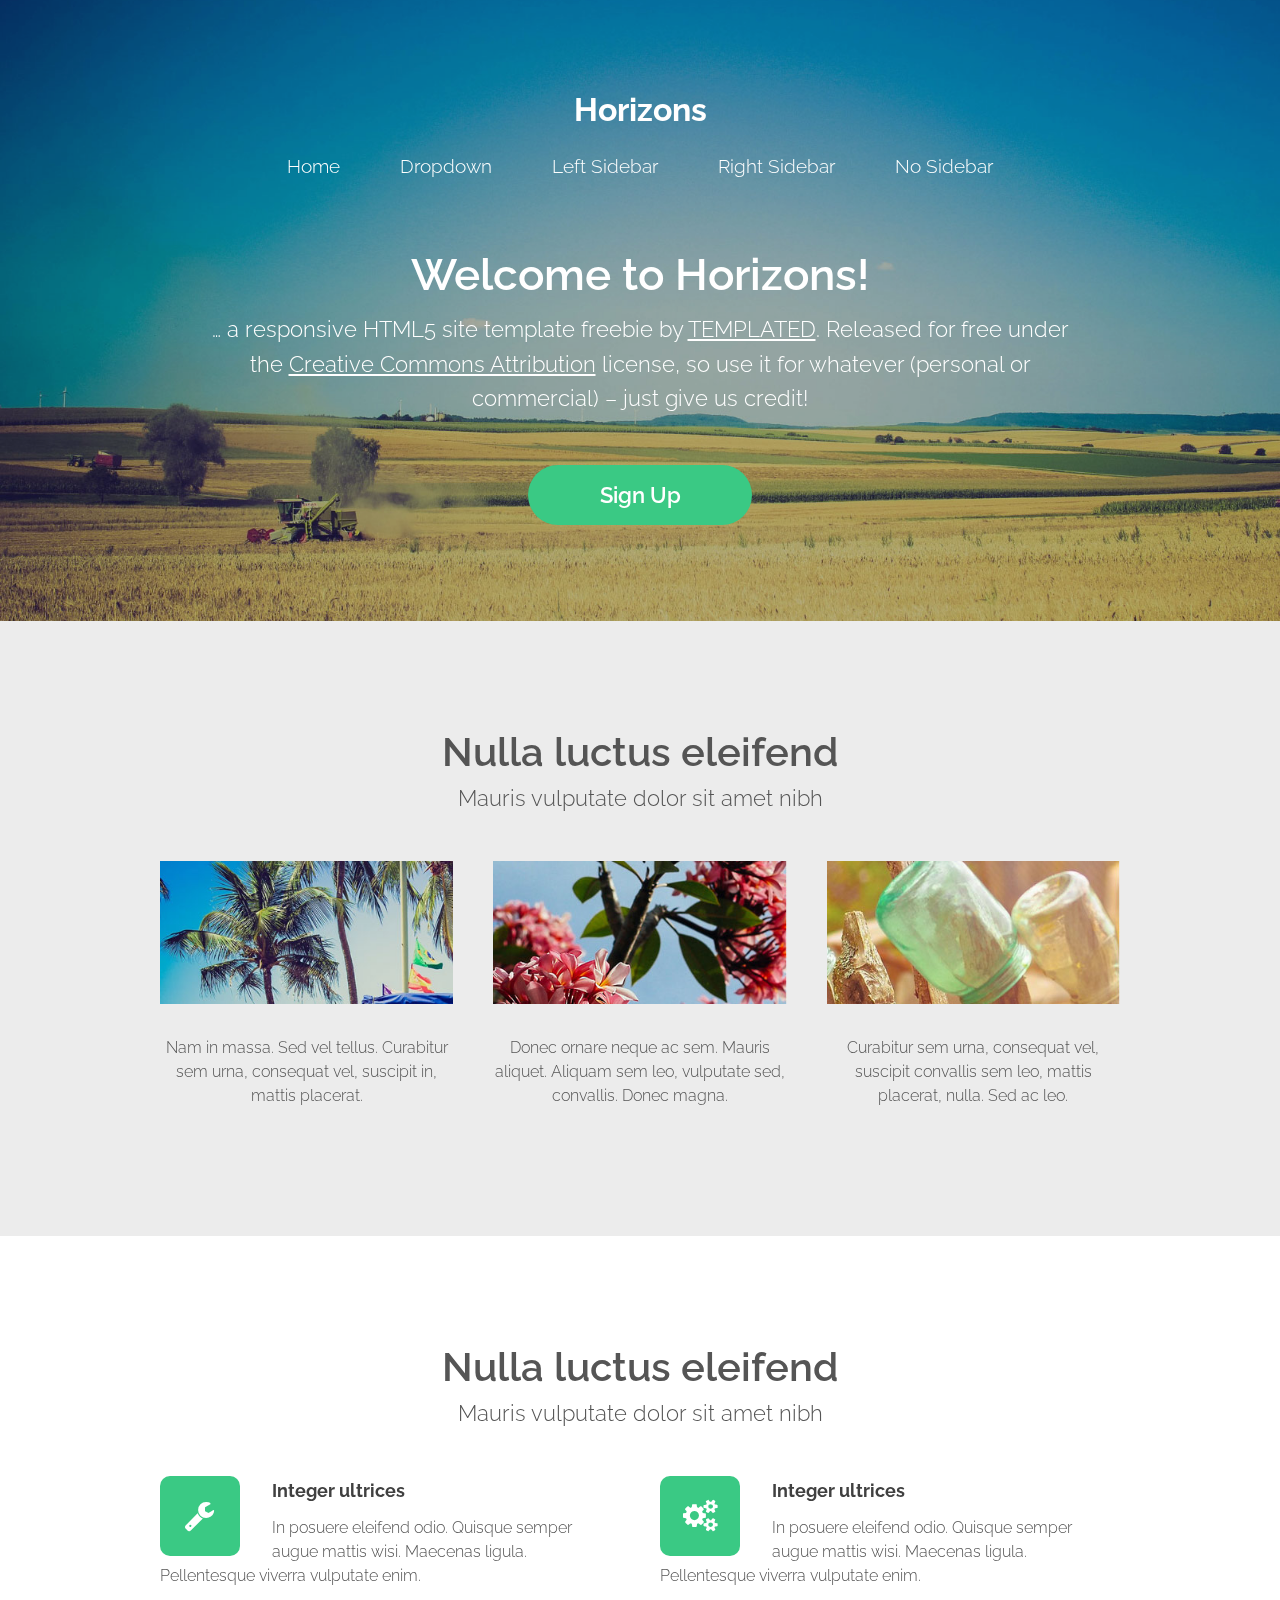
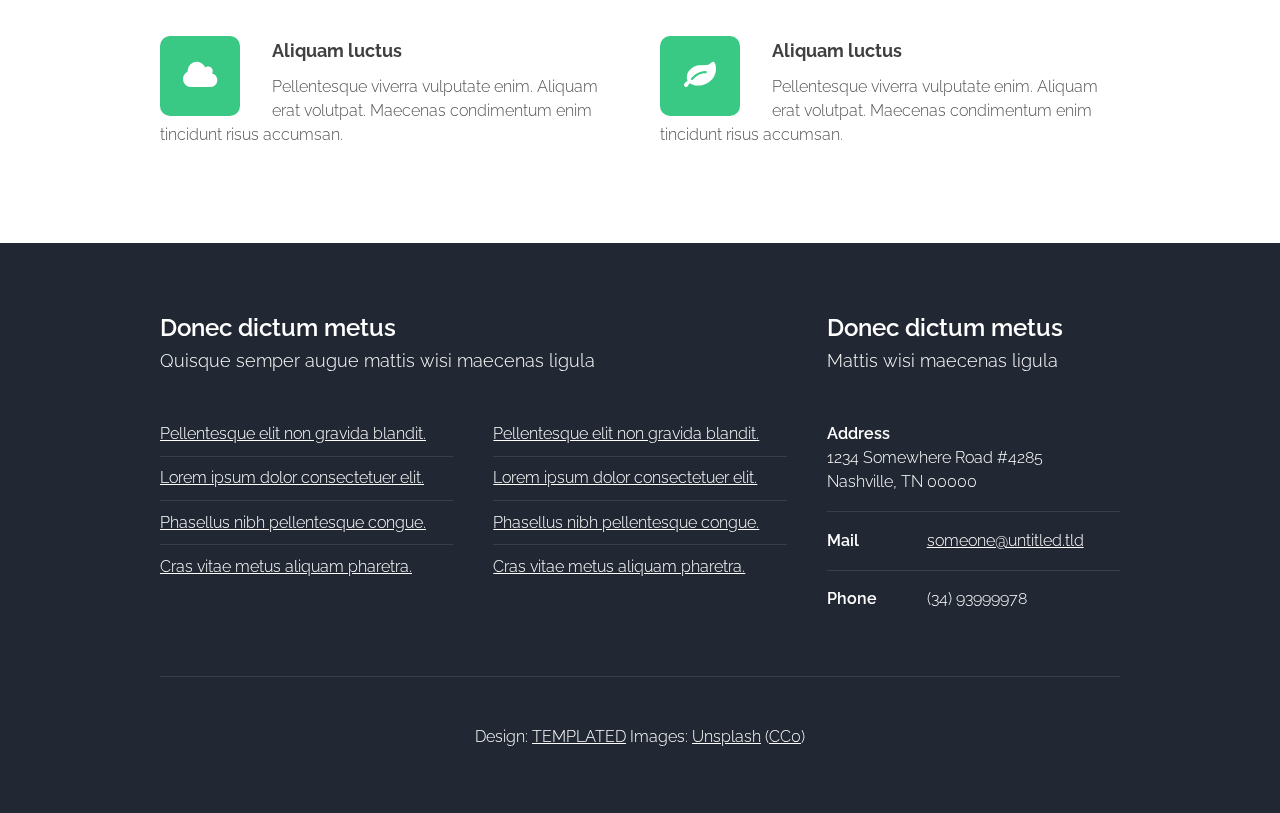
<file: index.html>
<!DOCTYPE HTML>
<!--
	Horizons by TEMPLATED
	templated.co @templatedco
	Released for free under the Creative Commons Attribution 3.0 license (templated.co/license)
-->


<html>
	<head>
		<title>Horizons by TEMPLATED</title>
		<meta http-equiv="content-type" content="text/html; charset=utf-8" />
		<meta name="description" content="" />
		<meta name="keywords" content="" />
		<!--[if lte IE 8]><script src="css/ie/html5shiv.js"></script><![endif]-->
		<script src="js/jquery.min.js"></script>
		<script src="js/jquery.dropotron.min.js"></script>
		<script src="js/skel.min.js"></script>
		<script src="js/skel-layers.min.js"></script>
		<script src="js/init.js"></script>
		<noscript>
			<link rel="stylesheet" href="css/skel.css" />
			<link rel="stylesheet" href="css/style.css" />
		</noscript>
		<!--[if lte IE 8]><link rel="stylesheet" href="css/ie/v8.css" /><![endif]-->
	</head>
	<body class="homepage">

		<!-- Header -->
			<div id="header">
				<div class="container">
						
					<!-- Logo -->
						<h1><a href="#" id="logo">Horizons</a></h1>
					
					<!-- Nav -->
						<nav id="nav">
							<ul>
								<li><a href="index.html">Home</a></li>
								<li>
									<a href="">Dropdown</a>
									<ul>
										<li><a href="#">Lorem ipsum dolor</a></li>
										<li><a href="#">Magna phasellus</a></li>
										<li><a href="#">Etiam dolore nisl</a></li>
										<li>
											<a href="">Phasellus consequat</a>
											<ul>
												<li><a href="#">Lorem ipsum dolor</a></li>
												<li><a href="#">Phasellus consequat</a></li>
												<li><a href="#">Magna phasellus</a></li>
												<li><a href="#">Etiam dolore nisl</a></li>
												<li><a href="#">Veroeros feugiat</a></li>
											</ul>
										</li>
										<li><a href="#">Veroeros feugiat</a></li>
									</ul>
								</li>
								<li><a href="left-sidebar.html">Left Sidebar</a></li>
								<li><a href="right-sidebar.html">Right Sidebar</a></li>
								<li><a href="no-sidebar.html">No Sidebar</a></li>
							</ul>
						</nav>


					<!-- Banner -->
						<div id="banner">
							<div class="container">
								<section>
									<header class="major">
										<h2>Welcome to Horizons!</h2>
										<span class="byline">&hellip; a responsive HTML5 site template freebie by <a href="http://templated.co">TEMPLATED</a>. Released for free under the <a href="http://templated.co/license">Creative Commons Attribution</a> license, so use it for whatever (personal or commercial) &ndash; just give us credit!</span>
									</header>
									<a href="#" class="button alt">Sign Up</a>
								</section>			
							</div>
						</div>

				</div>
			</div>

		<!-- Featured -->
			<div class="wrapper style2">
				<section class="container">
					<header class="major">
						<h2>Nulla luctus eleifend</h2>
						<span class="byline">Mauris vulputate dolor sit amet nibh</span>
					</header>
					<div class="row no-collapse-1">
						<section class="4u">
							<a href="#" class="image feature"><img src="images/pic02.jpg" alt=""></a>
							<p>Nam in massa. Sed vel tellus. Curabitur sem urna, consequat vel, suscipit in, mattis placerat.</p>
						</section>
						<section class="4u">
							<a href="#" class="image feature"><img src="images/pic03.jpg" alt=""></a>
							<p>Donec ornare neque ac sem. Mauris aliquet. Aliquam sem leo, vulputate sed, convallis. Donec magna.</p>
						</section>
						<section class="4u">
							<a href="#" class="image feature"><img src="images/pic04.jpg" alt=""></a>
							<p>Curabitur sem urna, consequat vel, suscipit convallis sem leo, mattis placerat, nulla. Sed ac leo.</p>
						</section>
	
					</div>
				</section>
			</div>

		<!-- Main -->
			<div id="main" class="wrapper style1">
				<section class="container">
					<header class="major">
						<h2>Nulla luctus eleifend</h2>
						<span class="byline">Mauris vulputate dolor sit amet nibh</span>
					</header>
					<div class="row">
					
						<!-- Content -->
							<div class="6u">
								<section>
									<ul class="style">
										<li>
											<span class="fa fa-wrench"></span>
											<h3>Integer ultrices</h3>
											<span>In posuere eleifend odio. Quisque semper augue mattis wisi. Maecenas ligula. Pellentesque viverra vulputate enim.</span>
										</li>
										<li>
											<span class="fa fa-cloud"></span>
											<h3>Aliquam luctus</h3>
											<span>Pellentesque viverra vulputate enim. Aliquam erat volutpat. Maecenas condimentum enim tincidunt risus accumsan.</span>
										</li>
									</ul>
								</section>
							</div>
							<div class="6u">
								<section>
									<ul class="style">
										<li>
											<span class="fa fa-cogs"></span>
											<h3>Integer ultrices</h3>
											<span>In posuere eleifend odio. Quisque semper augue mattis wisi. Maecenas ligula. Pellentesque viverra vulputate enim.</span>
										</li>
										<li>
											<span class="fa fa-leaf"></span>
											<h3>Aliquam luctus</h3>
											<span>Pellentesque viverra vulputate enim. Aliquam erat volutpat. Maecenas condimentum enim tincidunt risus accumsan.</span>
										</li>
									</ul>
								</section>
							</div>

					</div>
				</section>
			</div>

		<!-- Footer -->
			<div id="footer">
				<div class="container">

					<!-- Lists -->
						<div class="row">
							<div class="8u">
								<section>
									<header class="major">
										<h2>Donec dictum metus</h2>
										<span class="byline">Quisque semper augue mattis wisi maecenas ligula</span>
									</header>
									<div class="row">
										<section class="6u">
											<ul class="default">
												<li><a href="#">Pellentesque elit non gravida blandit.</a></li>
												<li><a href="#">Lorem ipsum dolor consectetuer elit.</a></li>
												<li><a href="#">Phasellus nibh pellentesque congue.</a></li>
												<li><a href="#">Cras vitae metus aliquam  pharetra.</a></li>
											</ul>
										</section>
										<section class="6u">
											<ul class="default">
												<li><a href="#">Pellentesque elit non gravida blandit.</a></li>
												<li><a href="#">Lorem ipsum dolor consectetuer elit.</a></li>
												<li><a href="#">Phasellus nibh pellentesque congue.</a></li>
												<li><a href="#">Cras vitae metus aliquam  pharetra.</a></li>
											</ul>
										</section>
									</div>
								</section>
							</div>
							<div class="4u">
								<section>
									<header class="major">
										<h2>Donec dictum metus</h2>
										<span class="byline">Mattis wisi maecenas ligula</span>
									</header>
									<ul class="contact">
										<li>
											<span class="address">Address</span>
											<span>1234 Somewhere Road #4285 <br />Nashville, TN 00000</span>
										</li>
										<li>
											<span class="mail">Mail</span>
											<span><a href="#">someone@untitled.tld</a></span>
										</li>
										<li>
											<span class="phone">Phone</span>
											<span>(34) 93999978</span>
										</li>
									</ul>	
								</section>
							</div>
						</div>

					<!-- Copyright -->
						<div class="copyright">
							Design: <a href="http://templated.co">TEMPLATED</a> Images: <a href="http://unsplash.com">Unsplash</a> (<a href="http://unsplash.com/cc0">CC0</a>)
						</div>

				</div>
			</div>

	</body>
</html>
</file>
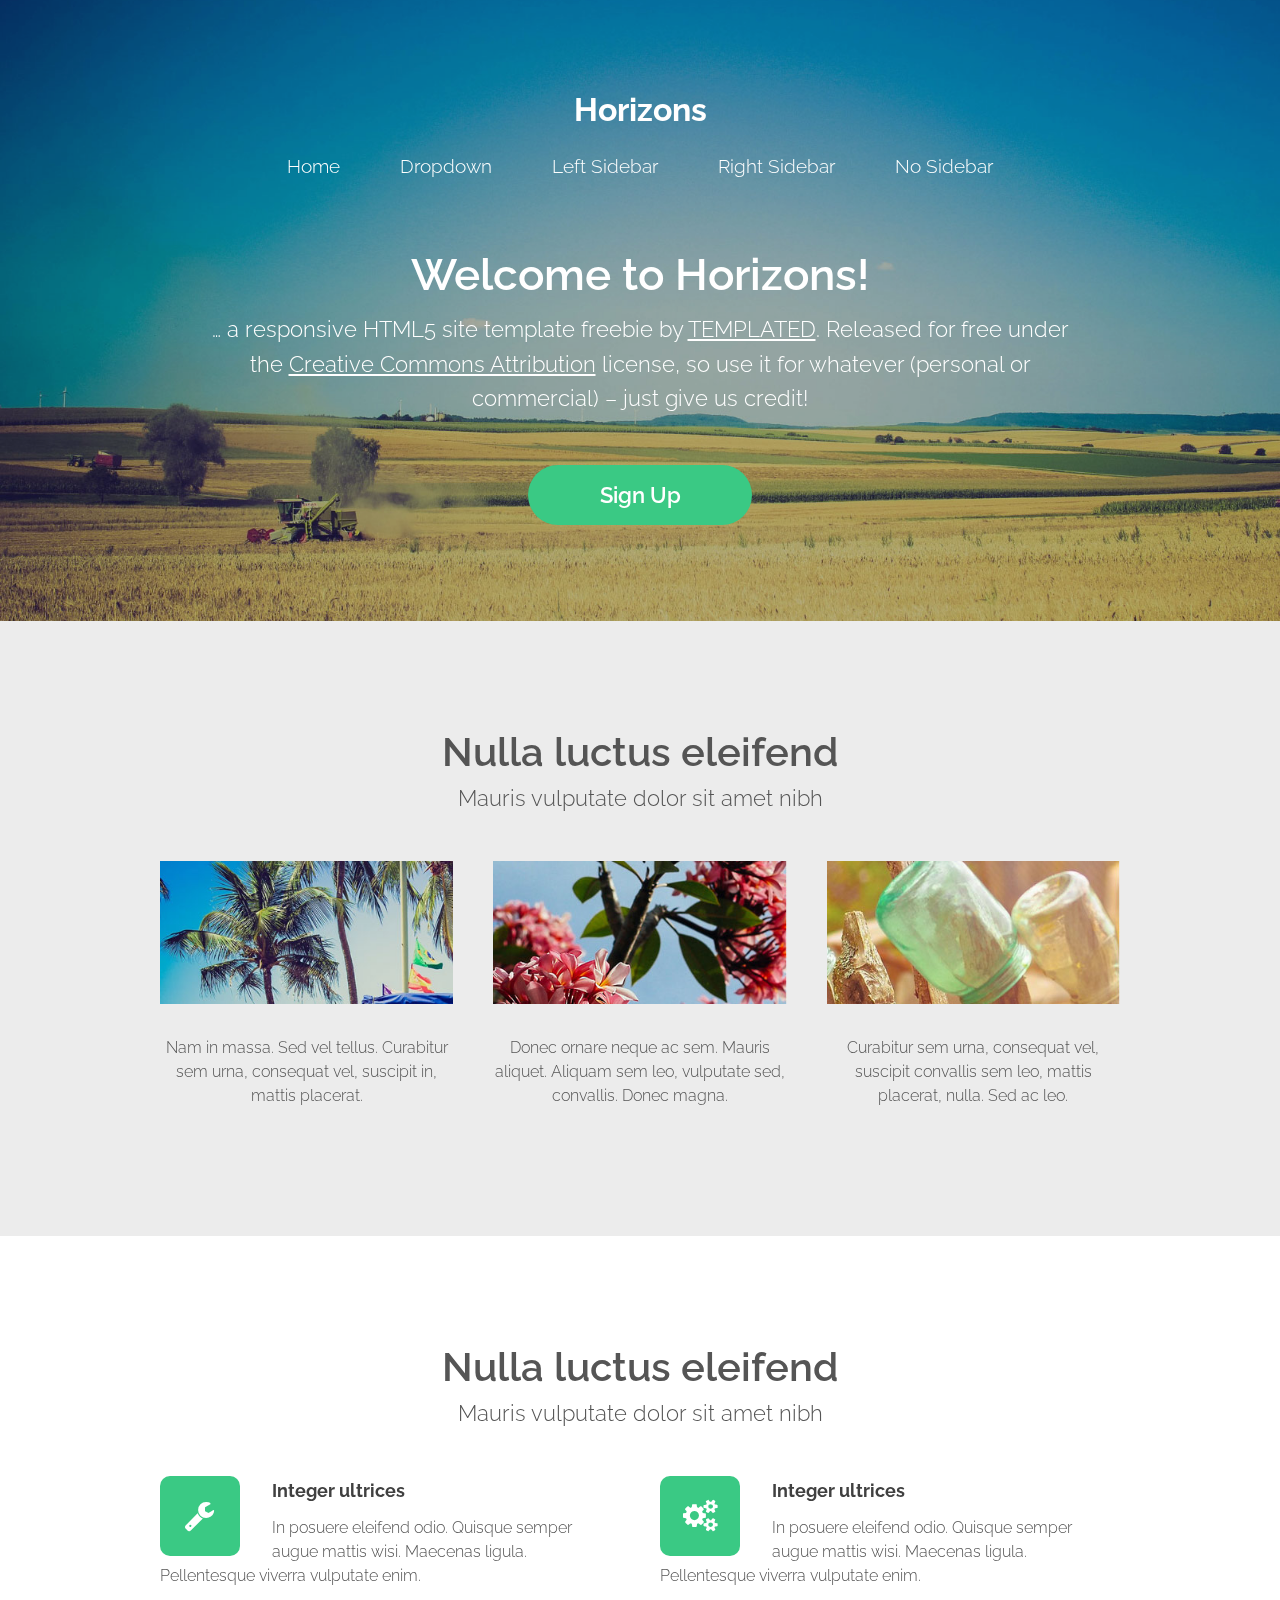
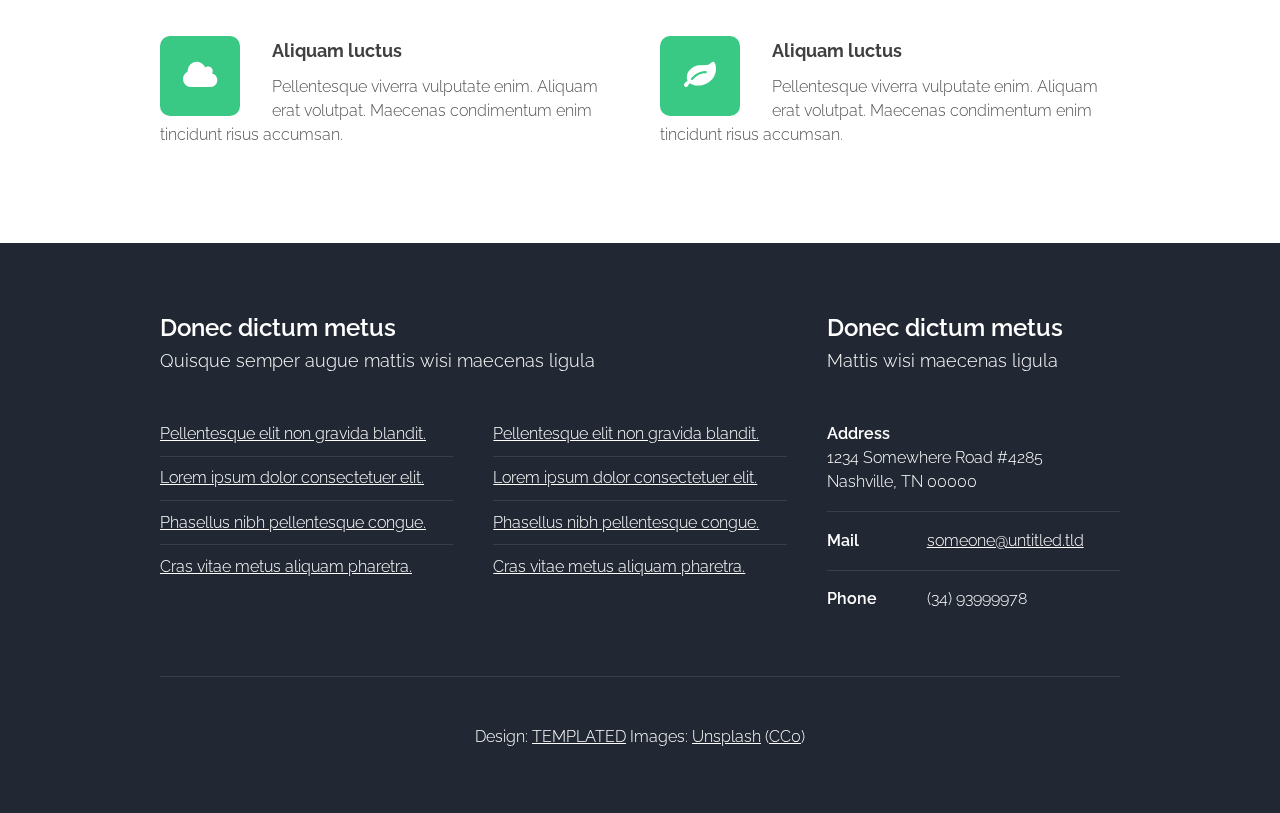
<file: contacto - copia (2).html>
<!DOCTYPE HTML>
<!--
	Horizons by TEMPLATED
	templated.co @templatedco
	Released for free under the Creative Commons Attribution 3.0 license (templated.co/license)
-->
<html>
	<head>
		<title>Horizons by TEMPLATED</title>
		<meta http-equiv="content-type" content="text/html; charset=utf-8" />
		<meta name="description" content="" />
		<meta name="keywords" content="" />
		<!--[if lte IE 8]><script src="css/ie/html5shiv.js"></script><![endif]-->
		<script src="js/jquery.min.js"></script>
		<script src="js/jquery.dropotron.min.js"></script>
		<script src="js/skel.min.js"></script>
		<script src="js/skel-layers.min.js"></script>
		<script src="js/init.js"></script>
		<noscript>
			<link rel="stylesheet" href="css/skel.css" />
			<link rel="stylesheet" href="css/style.css" />
		</noscript>
		<!--[if lte IE 8]><link rel="stylesheet" href="css/ie/v8.css" /><![endif]-->
	</head>
	<body class="homepage">

		<!-- Header -->
			<div id="header">
				<div class="container">
						
					<!-- Logo -->
						<h1><a href="#" id="logo">Horizons</a></h1>
					
					<!-- Nav -->
						<nav id="nav">
							<ul>
								<li><a href="index.html">Home</a></li>
								<li>
									<a href="">Dropdown</a>
									<ul>
										<li><a href="#">Lorem ipsum dolor</a></li>
										<li><a href="#">Magna phasellus</a></li>
										<li><a href="#">Etiam dolore nisl</a></li>
										<li>
											<a href="">Phasellus consequat</a>
											<ul>
												<li><a href="#">Lorem ipsum dolor</a></li>
												<li><a href="#">Phasellus consequat</a></li>
												<li><a href="#">Magna phasellus</a></li>
												<li><a href="#">Etiam dolore nisl</a></li>
												<li><a href="#">Veroeros feugiat</a></li>
											</ul>
										</li>
										<li><a href="#">Veroeros feugiat</a></li>
									</ul>
								</li>
								<li><a href="left-sidebar.html">Left Sidebar</a></li>
								<li><a href="right-sidebar.html">Right Sidebar</a></li>
								<li><a href="no-sidebar.html">No Sidebar</a></li>
							</ul>
						</nav>


					<!-- Banner -->
						<div id="banner">
							<div class="container">
								<section>
									<header class="major">
										<h2>Welcome to Horizons!</h2>
										<span class="byline">&hellip; a responsive HTML5 site template freebie by <a href="http://templated.co">TEMPLATED</a>. Released for free under the <a href="http://templated.co/license">Creative Commons Attribution</a> license, so use it for whatever (personal or commercial) &ndash; just give us credit!</span>
									</header>
									<a href="#" class="button alt">Sign Up</a>
								</section>			
							</div>
						</div>

				</div>
			</div>

		<!-- Featured -->
			<div class="wrapper style2">
				<section class="container">
					<header class="major">
						<h2>Nulla luctus eleifend</h2>
						<span class="byline">Mauris vulputate dolor sit amet nibh</span>
					</header>
					<div class="row no-collapse-1">
						<section class="4u">
							<a href="#" class="image feature"><img src="images/pic02.jpg" alt=""></a>
							<p>Nam in massa. Sed vel tellus. Curabitur sem urna, consequat vel, suscipit in, mattis placerat.</p>
						</section>
						<section class="4u">
							<a href="#" class="image feature"><img src="images/pic03.jpg" alt=""></a>
							<p>Donec ornare neque ac sem. Mauris aliquet. Aliquam sem leo, vulputate sed, convallis. Donec magna.</p>
						</section>
						<section class="4u">
							<a href="#" class="image feature"><img src="images/pic04.jpg" alt=""></a>
							<p>Curabitur sem urna, consequat vel, suscipit convallis sem leo, mattis placerat, nulla. Sed ac leo.</p>
						</section>
	
					</div>
				</section>
			</div>

		<!-- Main -->
			<div id="main" class="wrapper style1">
				<section class="container">
					<header class="major">
						<h2>Nulla luctus eleifend</h2>
						<span class="byline">Mauris vulputate dolor sit amet nibh</span>
					</header>
					<div class="row">
					
						<!-- Content -->
							<div class="6u">
								<section>
									<ul class="style">
										<li>
											<span class="fa fa-wrench"></span>
											<h3>Integer ultrices</h3>
											<span>In posuere eleifend odio. Quisque semper augue mattis wisi. Maecenas ligula. Pellentesque viverra vulputate enim.</span>
										</li>
										<li>
											<span class="fa fa-cloud"></span>
											<h3>Aliquam luctus</h3>
											<span>Pellentesque viverra vulputate enim. Aliquam erat volutpat. Maecenas condimentum enim tincidunt risus accumsan.</span>
										</li>
									</ul>
								</section>
							</div>
							<div class="6u">
								<section>
									<ul class="style">
										<li>
											<span class="fa fa-cogs"></span>
											<h3>Integer ultrices</h3>
											<span>In posuere eleifend odio. Quisque semper augue mattis wisi. Maecenas ligula. Pellentesque viverra vulputate enim.</span>
										</li>
										<li>
											<span class="fa fa-leaf"></span>
											<h3>Aliquam luctus</h3>
											<span>Pellentesque viverra vulputate enim. Aliquam erat volutpat. Maecenas condimentum enim tincidunt risus accumsan.</span>
										</li>
									</ul>
								</section>
							</div>

					</div>
				</section>
			</div>

		<!-- Footer -->
			<div id="footer">
				<div class="container">

					<!-- Lists -->
						<div class="row">
							<div class="8u">
								<section>
									<header class="major">
										<h2>Donec dictum metus</h2>
										<span class="byline">Quisque semper augue mattis wisi maecenas ligula</span>
									</header>
									<div class="row">
										<section class="6u">
											<ul class="default">
												<li><a href="#">Pellentesque elit non gravida blandit.</a></li>
												<li><a href="#">Lorem ipsum dolor consectetuer elit.</a></li>
												<li><a href="#">Phasellus nibh pellentesque congue.</a></li>
												<li><a href="#">Cras vitae metus aliquam  pharetra.</a></li>
											</ul>
										</section>
										<section class="6u">
											<ul class="default">
												<li><a href="#">Pellentesque elit non gravida blandit.</a></li>
												<li><a href="#">Lorem ipsum dolor consectetuer elit.</a></li>
												<li><a href="#">Phasellus nibh pellentesque congue.</a></li>
												<li><a href="#">Cras vitae metus aliquam  pharetra.</a></li>
											</ul>
										</section>
									</div>
								</section>
							</div>
							<div class="4u">
								<section>
									<header class="major">
										<h2>Donec dictum metus</h2>
										<span class="byline">Mattis wisi maecenas ligula</span>
									</header>
									<ul class="contact">
										<li>
											<span class="address">Address</span>
											<span>1234 Somewhere Road #4285 <br />Nashville, TN 00000</span>
										</li>
										<li>
											<span class="mail">Mail</span>
											<span><a href="#">someone@untitled.tld</a></span>
										</li>
										<li>
											<span class="phone">Phone</span>
											<span>(34) 93999978</span>
										</li>
									</ul>	
								</section>
							</div>
						</div>

					<!-- Copyright -->
						<div class="copyright">
							Design: <a href="http://templated.co">TEMPLATED</a> Images: <a href="http://unsplash.com">Unsplash</a> (<a href="http://unsplash.com/cc0">CC0</a>)
						</div>

				</div>
			</div>

	</body>
</html>
</file>
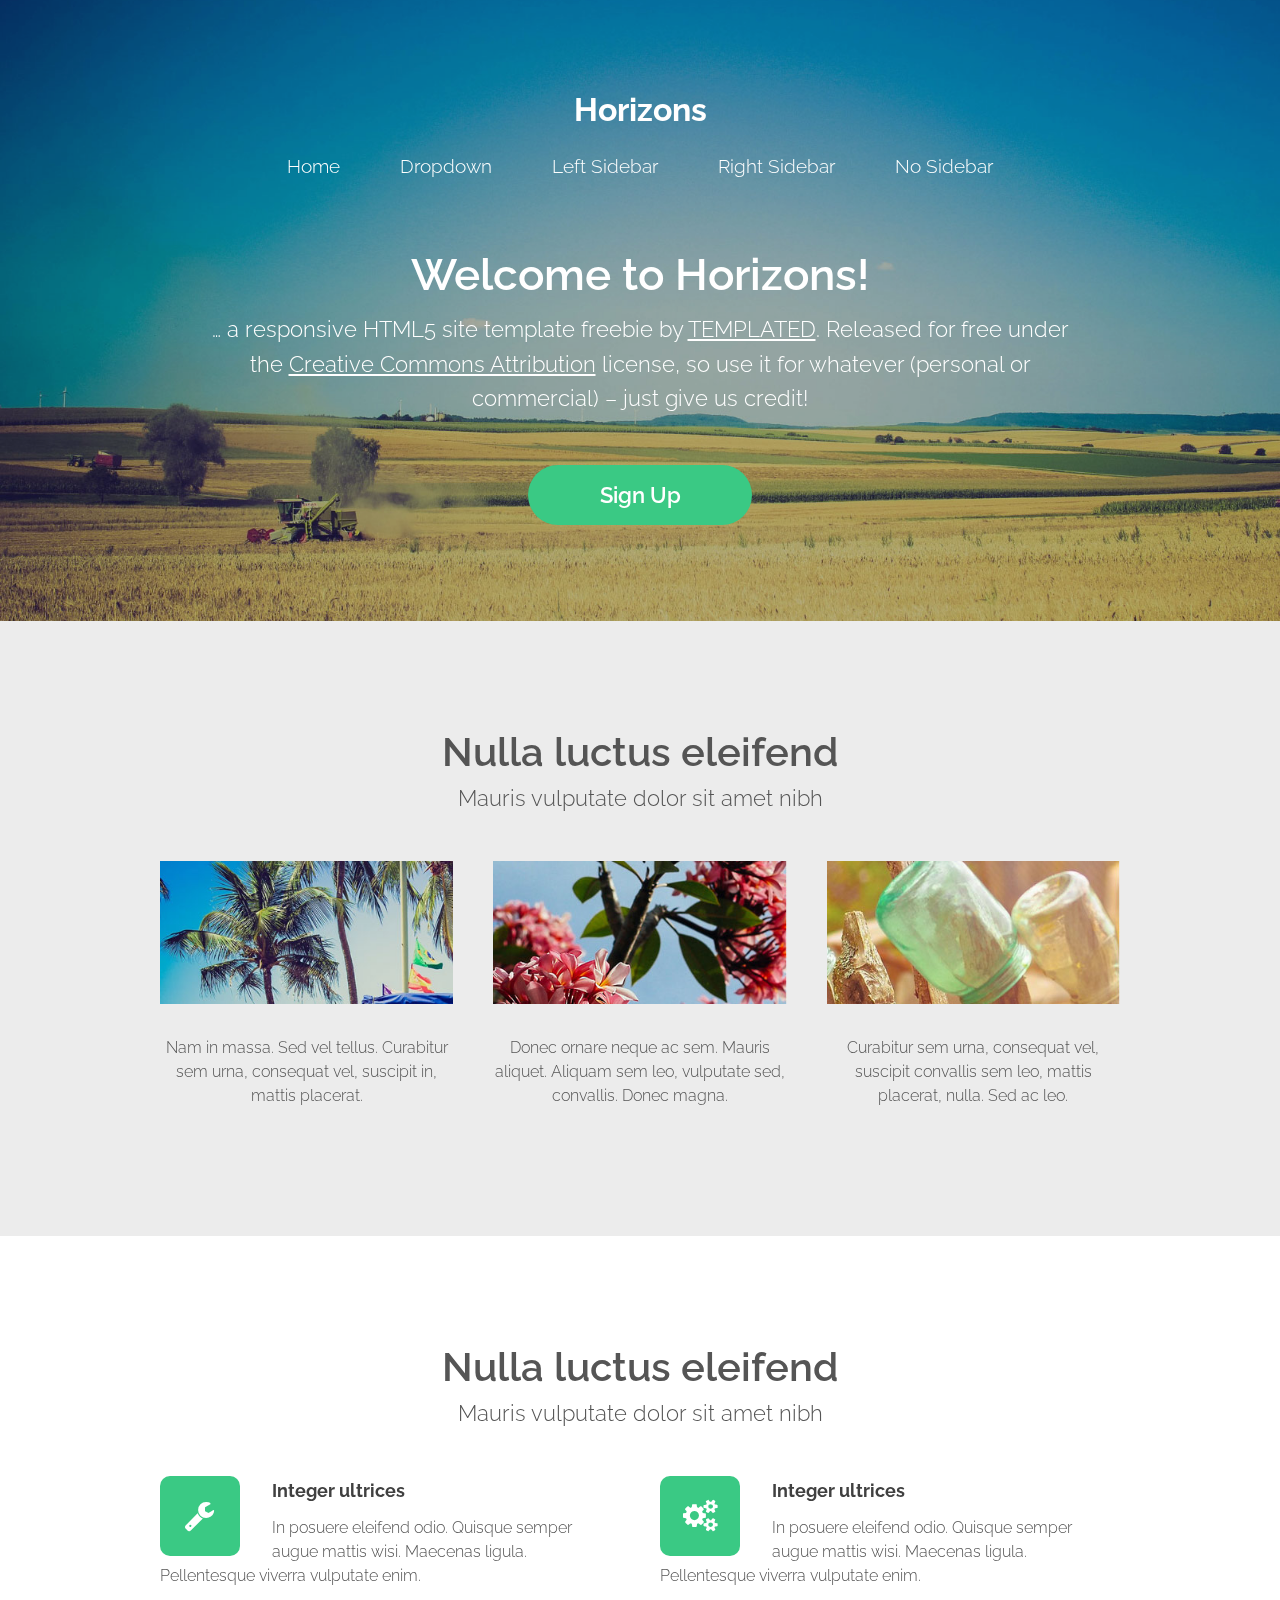
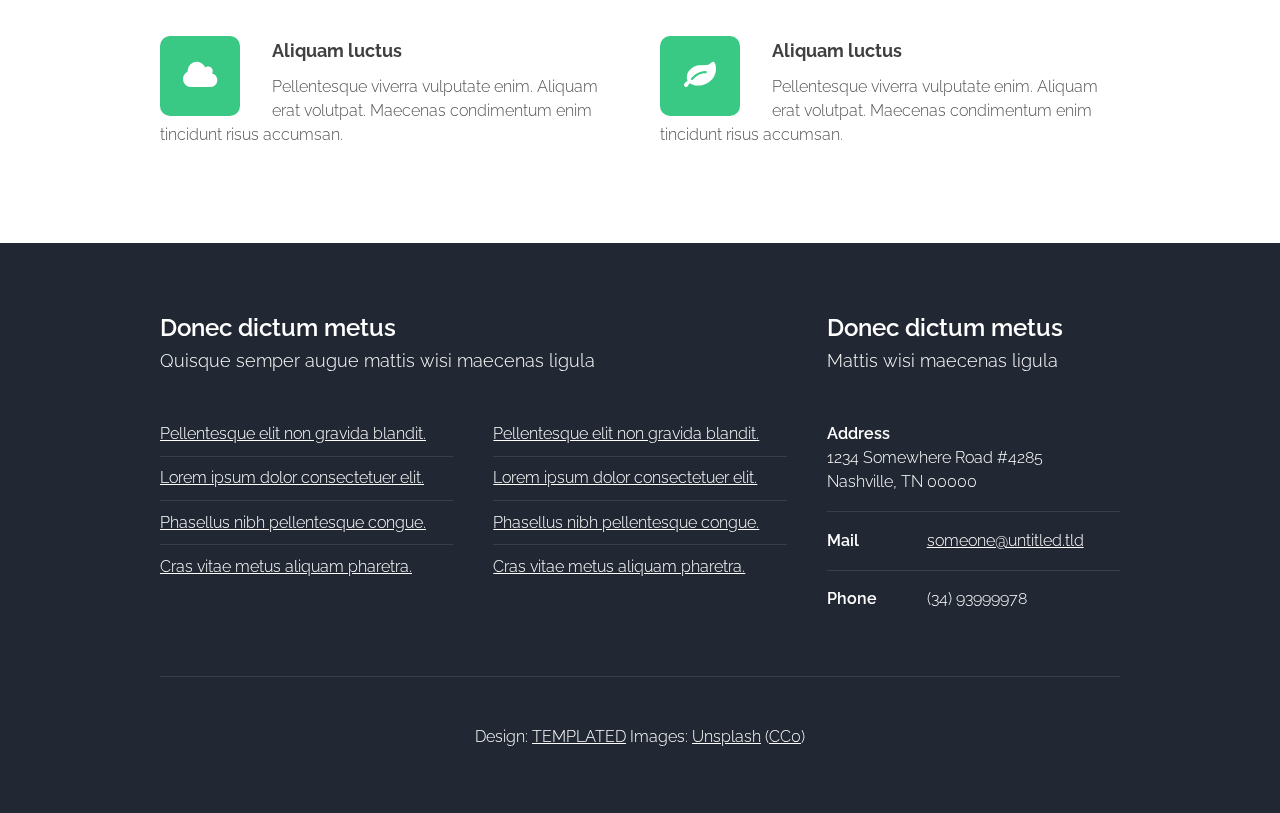
<file: index - copia (2).html>
<!DOCTYPE HTML>
<!--
	Horizons by TEMPLATED
	templated.co @templatedco
	Released for free under the Creative Commons Attribution 3.0 license (templated.co/license)
-->


<html>
	<head>
		<title>Horizons by TEMPLATED index</title>
		<meta http-equiv="content-type" content="text/html; charset=utf-8" />
		<meta name="description" content="" />
		<meta name="keywords" content="" />
		<!--[if lte IE 8]><script src="css/ie/html5shiv.js"></script><![endif]-->
		<script src="js/jquery.min.js"></script>
		<script src="js/jquery.dropotron.min.js"></script>
		<script src="js/skel.min.js"></script>
		<script src="js/skel-layers.min.js"></script>
		<script src="js/init.js"></script>
		<noscript>
			<link rel="stylesheet" href="css/skel.css" />
			<link rel="stylesheet" href="css/style.css" />
		</noscript>
		<!--[if lte IE 8]><link rel="stylesheet" href="css/ie/v8.css" /><![endif]-->
	</head>
	<body class="homepage">

		<!-- Header -->
			<div id="header">
				<div class="container">
						
					<!-- Logo -->
						<h1><a href="#" id="logo">Horizons</a></h1>
					
					<!-- Nav -->
						<nav id="nav">
							<ul>
								<li><a href="index.html">Home</a></li>
								<li>
									<a href="">Dropdown</a>
									<ul>
										<li><a href="#">Lorem ipsum dolor</a></li>
										<li><a href="#">Magna phasellus</a></li>
										<li><a href="#">Etiam dolore nisl</a></li>
										<li>
											<a href="">Phasellus consequat</a>
											<ul>
												<li><a href="#">Lorem ipsum dolor</a></li>
												<li><a href="#">Phasellus consequat</a></li>
												<li><a href="#">Magna phasellus</a></li>
												<li><a href="#">Etiam dolore nisl</a></li>
												<li><a href="#">Veroeros feugiat</a></li>
											</ul>
										</li>
										<li><a href="#">Veroeros feugiat</a></li>
									</ul>
								</li>
								<li><a href="left-sidebar.html">Left Sidebar</a></li>
								<li><a href="right-sidebar.html">Right Sidebar</a></li>
								<li><a href="no-sidebar.html">No Sidebar</a></li>
							</ul>
						</nav>


					<!-- Banner -->
						<div id="banner">
							<div class="container">
								<section>
									<header class="major">
										<h2>Welcome to Horizons!</h2>
										<span class="byline">&hellip; a responsive HTML5 site template freebie by <a href="http://templated.co">TEMPLATED</a>. Released for free under the <a href="http://templated.co/license">Creative Commons Attribution</a> license, so use it for whatever (personal or commercial) &ndash; just give us credit!</span>
									</header>
									<a href="#" class="button alt">Sign Up</a>
								</section>			
							</div>
						</div>

				</div>
			</div>

		<!-- Featured -->
			<div class="wrapper style2">
				<section class="container">
					<header class="major">
						<h2>Nulla luctus eleifend</h2>
						<span class="byline">Mauris vulputate dolor sit amet nibh</span>
					</header>
					<div class="row no-collapse-1">
						<section class="4u">
							<a href="#" class="image feature"><img src="images/pic02.jpg" alt=""></a>
							<p>Nam in massa. Sed vel tellus. Curabitur sem urna, consequat vel, suscipit in, mattis placerat.</p>
						</section>
						<section class="4u">
							<a href="#" class="image feature"><img src="images/pic03.jpg" alt=""></a>
							<p>Donec ornare neque ac sem. Mauris aliquet. Aliquam sem leo, vulputate sed, convallis. Donec magna.</p>
						</section>
						<section class="4u">
							<a href="#" class="image feature"><img src="images/pic04.jpg" alt=""></a>
							<p>Curabitur sem urna, consequat vel, suscipit convallis sem leo, mattis placerat, nulla. Sed ac leo.</p>
						</section>
	
					</div>
				</section>
			</div>

		<!-- Main -->
			<div id="main" class="wrapper style1">
				<section class="container">
					<header class="major">
						<h2>Nulla luctus eleifend</h2>
						<span class="byline">Mauris vulputate dolor sit amet nibh</span>
					</header>
					<div class="row">
					
						<!-- Content -->
							<div class="6u">
								<section>
									<ul class="style">
										<li>
											<span class="fa fa-wrench"></span>
											<h3>Integer ultrices</h3>
											<span>In posuere eleifend odio. Quisque semper augue mattis wisi. Maecenas ligula. Pellentesque viverra vulputate enim.</span>
										</li>
										<li>
											<span class="fa fa-cloud"></span>
											<h3>Aliquam luctus</h3>
											<span>Pellentesque viverra vulputate enim. Aliquam erat volutpat. Maecenas condimentum enim tincidunt risus accumsan.</span>
										</li>
									</ul>
								</section>
							</div>
							<div class="6u">
								<section>
									<ul class="style">
										<li>
											<span class="fa fa-cogs"></span>
											<h3>Integer ultrices</h3>
											<span>In posuere eleifend odio. Quisque semper augue mattis wisi. Maecenas ligula. Pellentesque viverra vulputate enim.</span>
										</li>
										<li>
											<span class="fa fa-leaf"></span>
											<h3>Aliquam luctus</h3>
											<span>Pellentesque viverra vulputate enim. Aliquam erat volutpat. Maecenas condimentum enim tincidunt risus accumsan.</span>
										</li>
									</ul>
								</section>
							</div>

					</div>
				</section>
			</div>

		<!-- Footer -->
			<div id="footer">
				<div class="container">

					<!-- Lists -->
						<div class="row">
							<div class="8u">
								<section>
									<header class="major">
										<h2>Donec dictum metus</h2>
										<span class="byline">Quisque semper augue mattis wisi maecenas ligula</span>
									</header>
									<div class="row">
										<section class="6u">
											<ul class="default">
												<li><a href="#">Pellentesque elit non gravida blandit.</a></li>
												<li><a href="#">Lorem ipsum dolor consectetuer elit.</a></li>
												<li><a href="#">Phasellus nibh pellentesque congue.</a></li>
												<li><a href="#">Cras vitae metus aliquam  pharetra.</a></li>
											</ul>
										</section>
										<section class="6u">
											<ul class="default">
												<li><a href="#">Pellentesque elit non gravida blandit.</a></li>
												<li><a href="#">Lorem ipsum dolor consectetuer elit.</a></li>
												<li><a href="#">Phasellus nibh pellentesque congue.</a></li>
												<li><a href="#">Cras vitae metus aliquam  pharetra.</a></li>
											</ul>
										</section>
									</div>
								</section>
							</div>
							<div class="4u">
								<section>
									<header class="major">
										<h2>Donec dictum metus</h2>
										<span class="byline">Mattis wisi maecenas ligula</span>
									</header>
									<ul class="contact">
										<li>
											<span class="address">Address</span>
											<span>1234 Somewhere Road #4285 <br />Nashville, TN 00000</span>
										</li>
										<li>
											<span class="mail">Mail</span>
											<span><a href="#">someone@untitled.tld</a></span>
										</li>
										<li>
											<span class="phone">Phone</span>
											<span>(34) 93999978</span>
										</li>
									</ul>	
								</section>
							</div>
						</div>

					<!-- Copyright -->
						<div class="copyright">
							Design: <a href="http://templated.co">TEMPLATED</a> Images: <a href="http://unsplash.com">Unsplash</a> (<a href="http://unsplash.com/cc0">CC0</a>)
						</div>

				</div>
			</div>

	</body>
</html>
</file>
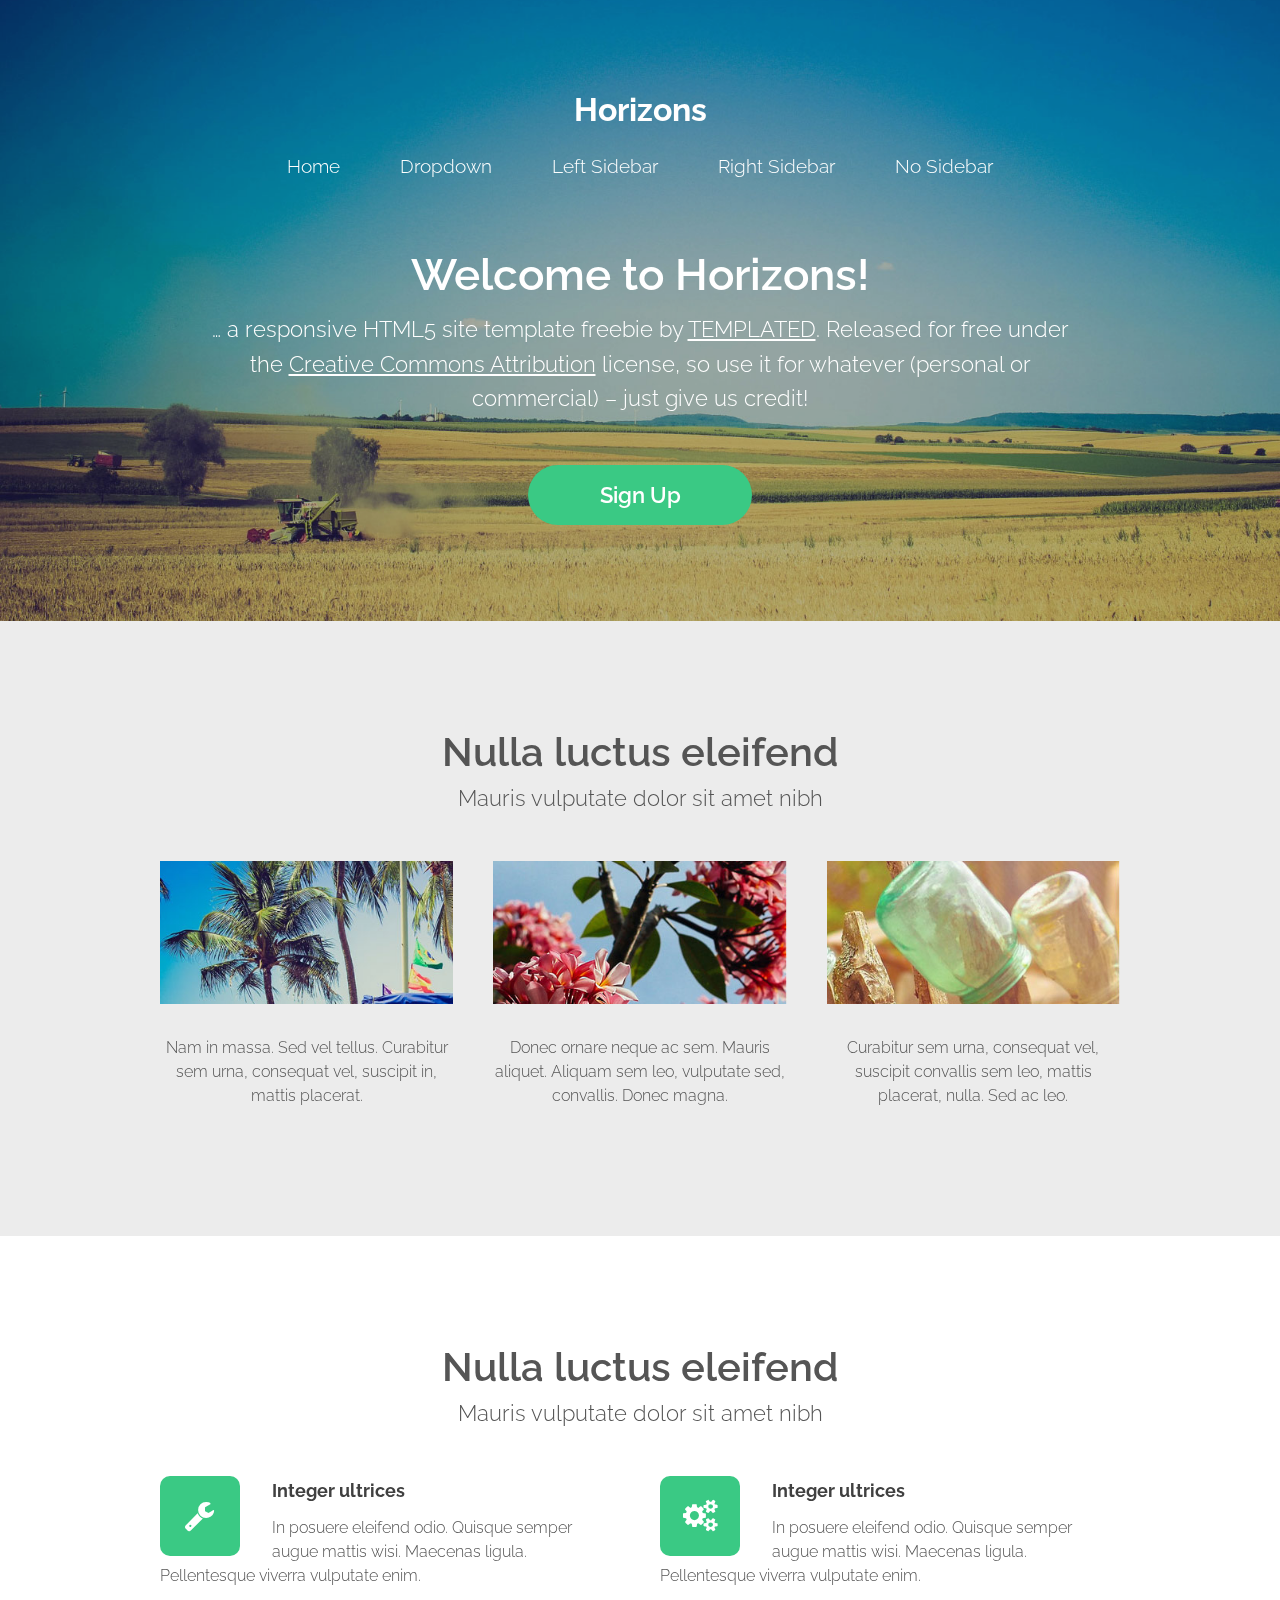
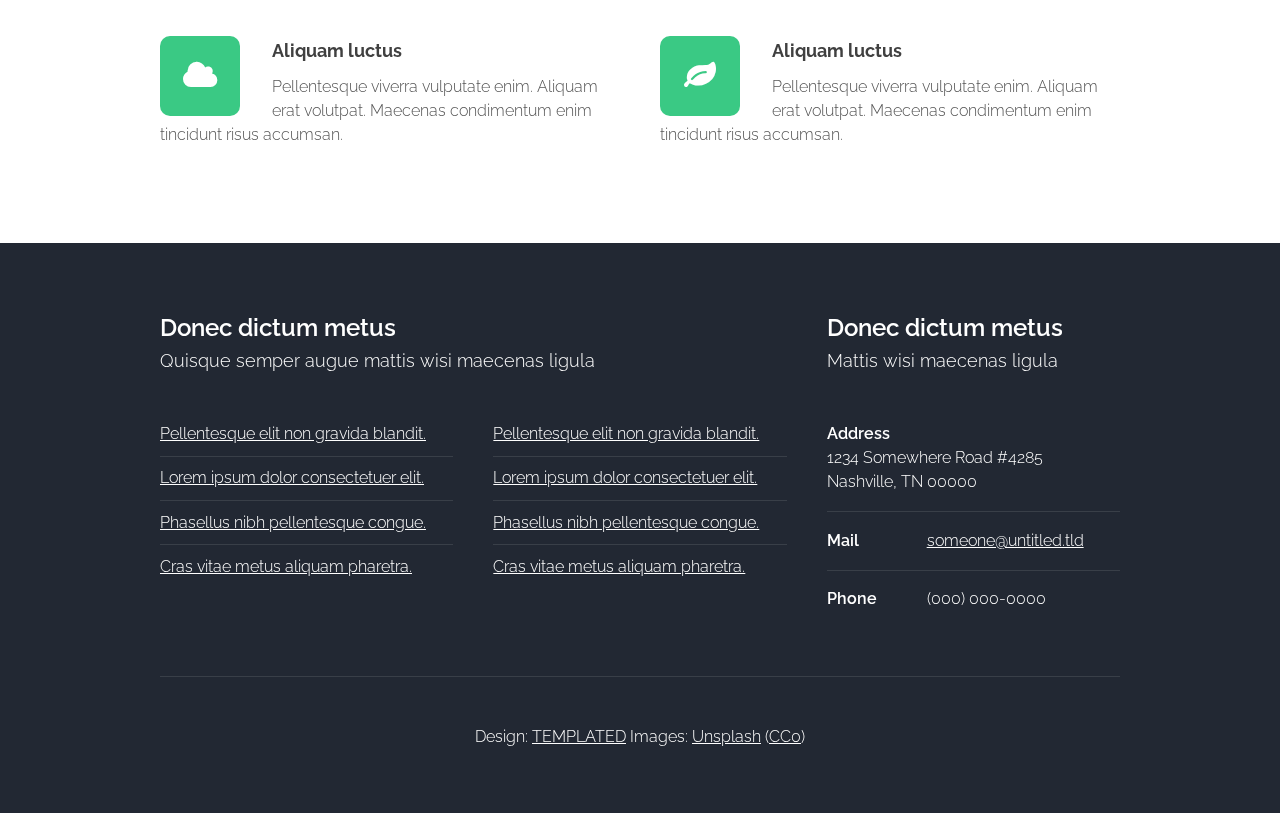
<file: index - copia.html>
<!DOCTYPE HTML>
<!--
	Horizons by TEMPLATED
	templated.co @templatedco
	Released for free under the Creative Commons Attribution 3.0 license (templated.co/license)
-->
<html>
	<head>
		<title>Horizons by TEMPLATED</title>
		<meta http-equiv="content-type" content="text/html; charset=utf-8" />
		<meta name="description" content="" />
		<meta name="keywords" content="" />
		<!--[if lte IE 8]><script src="css/ie/html5shiv.js"></script><![endif]-->
		<script src="js/jquery.min.js"></script>
		<script src="js/jquery.dropotron.min.js"></script>
		<script src="js/skel.min.js"></script>
		<script src="js/skel-layers.min.js"></script>
		<script src="js/init.js"></script>
		<noscript>
			<link rel="stylesheet" href="css/skel.css" />
			<link rel="stylesheet" href="css/style.css" />
		</noscript>
		<!--[if lte IE 8]><link rel="stylesheet" href="css/ie/v8.css" /><![endif]-->
	</head>
	<body class="homepage">

		<!-- Header -->
			<div id="header">
				<div class="container">
						
					<!-- Logo -->
						<h1><a href="#" id="logo">Horizons</a></h1>
					
					<!-- Nav -->
						<nav id="nav">
							<ul>
								<li><a href="index.html">Home</a></li>
								<li>
									<a href="">Dropdown</a>
									<ul>
										<li><a href="#">Lorem ipsum dolor</a></li>
										<li><a href="#">Magna phasellus</a></li>
										<li><a href="#">Etiam dolore nisl</a></li>
										<li>
											<a href="">Phasellus consequat</a>
											<ul>
												<li><a href="#">Lorem ipsum dolor</a></li>
												<li><a href="#">Phasellus consequat</a></li>
												<li><a href="#">Magna phasellus</a></li>
												<li><a href="#">Etiam dolore nisl</a></li>
												<li><a href="#">Veroeros feugiat</a></li>
											</ul>
										</li>
										<li><a href="#">Veroeros feugiat</a></li>
									</ul>
								</li>
								<li><a href="left-sidebar.html">Left Sidebar</a></li>
								<li><a href="right-sidebar.html">Right Sidebar</a></li>
								<li><a href="no-sidebar.html">No Sidebar</a></li>
							</ul>
						</nav>


					<!-- Banner -->
						<div id="banner">
							<div class="container">
								<section>
									<header class="major">
										<h2>Welcome to Horizons!</h2>
										<span class="byline">&hellip; a responsive HTML5 site template freebie by <a href="http://templated.co">TEMPLATED</a>. Released for free under the <a href="http://templated.co/license">Creative Commons Attribution</a> license, so use it for whatever (personal or commercial) &ndash; just give us credit!</span>
									</header>
									<a href="#" class="button alt">Sign Up</a>
								</section>			
							</div>
						</div>

				</div>
			</div>

		<!-- Featured -->
			<div class="wrapper style2">
				<section class="container">
					<header class="major">
						<h2>Nulla luctus eleifend</h2>
						<span class="byline">Mauris vulputate dolor sit amet nibh</span>
					</header>
					<div class="row no-collapse-1">
						<section class="4u">
							<a href="#" class="image feature"><img src="images/pic02.jpg" alt=""></a>
							<p>Nam in massa. Sed vel tellus. Curabitur sem urna, consequat vel, suscipit in, mattis placerat.</p>
						</section>
						<section class="4u">
							<a href="#" class="image feature"><img src="images/pic03.jpg" alt=""></a>
							<p>Donec ornare neque ac sem. Mauris aliquet. Aliquam sem leo, vulputate sed, convallis. Donec magna.</p>
						</section>
						<section class="4u">
							<a href="#" class="image feature"><img src="images/pic04.jpg" alt=""></a>
							<p>Curabitur sem urna, consequat vel, suscipit convallis sem leo, mattis placerat, nulla. Sed ac leo.</p>
						</section>
	
					</div>
				</section>
			</div>

		<!-- Main -->
			<div id="main" class="wrapper style1">
				<section class="container">
					<header class="major">
						<h2>Nulla luctus eleifend</h2>
						<span class="byline">Mauris vulputate dolor sit amet nibh</span>
					</header>
					<div class="row">
					
						<!-- Content -->
							<div class="6u">
								<section>
									<ul class="style">
										<li>
											<span class="fa fa-wrench"></span>
											<h3>Integer ultrices</h3>
											<span>In posuere eleifend odio. Quisque semper augue mattis wisi. Maecenas ligula. Pellentesque viverra vulputate enim.</span>
										</li>
										<li>
											<span class="fa fa-cloud"></span>
											<h3>Aliquam luctus</h3>
											<span>Pellentesque viverra vulputate enim. Aliquam erat volutpat. Maecenas condimentum enim tincidunt risus accumsan.</span>
										</li>
									</ul>
								</section>
							</div>
							<div class="6u">
								<section>
									<ul class="style">
										<li>
											<span class="fa fa-cogs"></span>
											<h3>Integer ultrices</h3>
											<span>In posuere eleifend odio. Quisque semper augue mattis wisi. Maecenas ligula. Pellentesque viverra vulputate enim.</span>
										</li>
										<li>
											<span class="fa fa-leaf"></span>
											<h3>Aliquam luctus</h3>
											<span>Pellentesque viverra vulputate enim. Aliquam erat volutpat. Maecenas condimentum enim tincidunt risus accumsan.</span>
										</li>
									</ul>
								</section>
							</div>

					</div>
				</section>
			</div>

		<!-- Footer -->
			<div id="footer">
				<div class="container">

					<!-- Lists -->
						<div class="row">
							<div class="8u">
								<section>
									<header class="major">
										<h2>Donec dictum metus</h2>
										<span class="byline">Quisque semper augue mattis wisi maecenas ligula</span>
									</header>
									<div class="row">
										<section class="6u">
											<ul class="default">
												<li><a href="#">Pellentesque elit non gravida blandit.</a></li>
												<li><a href="#">Lorem ipsum dolor consectetuer elit.</a></li>
												<li><a href="#">Phasellus nibh pellentesque congue.</a></li>
												<li><a href="#">Cras vitae metus aliquam  pharetra.</a></li>
											</ul>
										</section>
										<section class="6u">
											<ul class="default">
												<li><a href="#">Pellentesque elit non gravida blandit.</a></li>
												<li><a href="#">Lorem ipsum dolor consectetuer elit.</a></li>
												<li><a href="#">Phasellus nibh pellentesque congue.</a></li>
												<li><a href="#">Cras vitae metus aliquam  pharetra.</a></li>
											</ul>
										</section>
									</div>
								</section>
							</div>
							<div class="4u">
								<section>
									<header class="major">
										<h2>Donec dictum metus</h2>
										<span class="byline">Mattis wisi maecenas ligula</span>
									</header>
									<ul class="contact">
										<li>
											<span class="address">Address</span>
											<span>1234 Somewhere Road #4285 <br />Nashville, TN 00000</span>
										</li>
										<li>
											<span class="mail">Mail</span>
											<span><a href="#">someone@untitled.tld</a></span>
										</li>
										<li>
											<span class="phone">Phone</span>
											<span>(000) 000-0000</span>
										</li>
									</ul>	
								</section>
							</div>
						</div>

					<!-- Copyright -->
						<div class="copyright">
							Design: <a href="http://templated.co">TEMPLATED</a> Images: <a href="http://unsplash.com">Unsplash</a> (<a href="http://unsplash.com/cc0">CC0</a>)
						</div>

				</div>
			</div>

	</body>
</html>
</file>
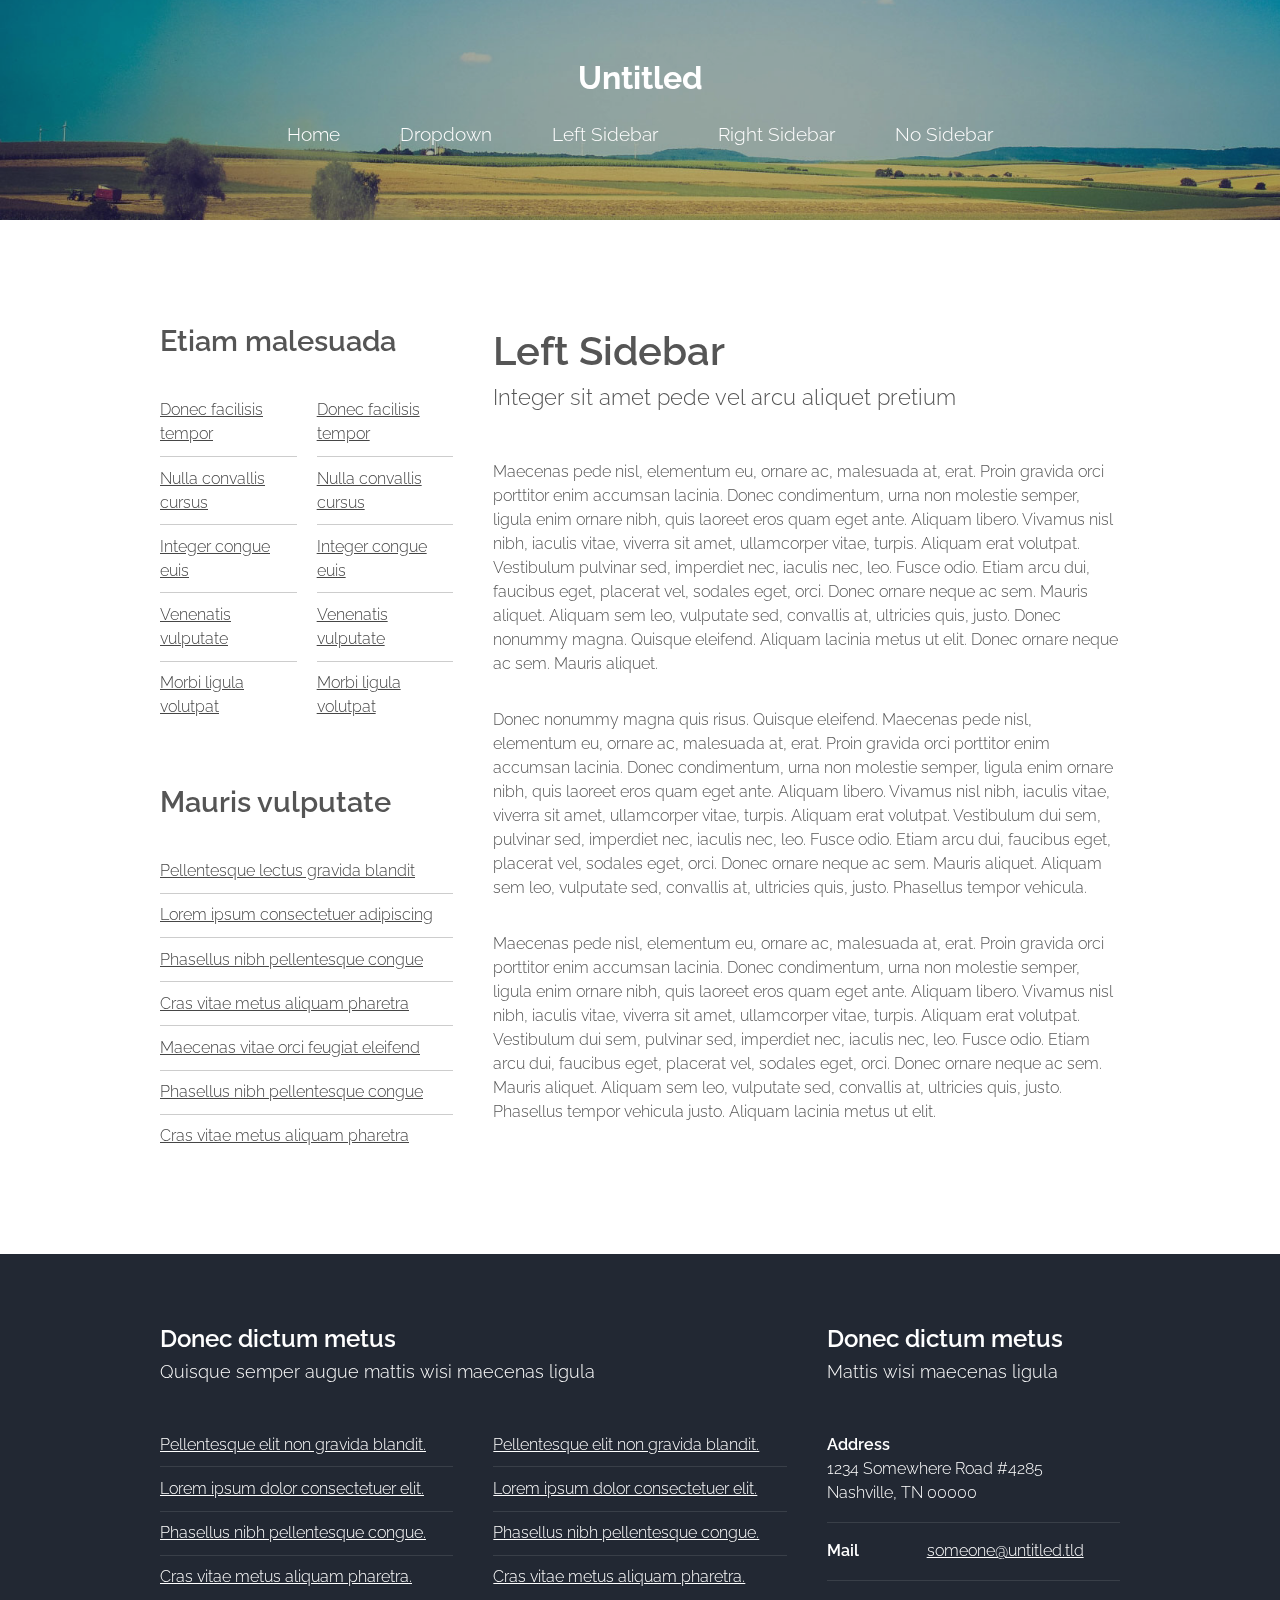
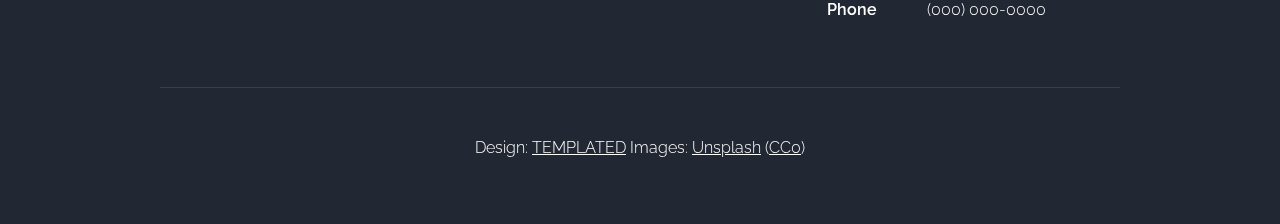
<file: left-sidebar - copia (2).html>
<!DOCTYPE HTML>
<!--
	Horizons by TEMPLATED
	templated.co @templatedco
	Released for free under the Creative Commons Attribution 3.0 license (templated.co/license)
-->
<html>
	<head>
		<title>Left Sidebar - Horizons by TEMPLATED</title>
		<meta http-equiv="content-type" content="text/html; charset=utf-8" />
		<meta name="description" content="" />
		<meta name="keywords" content="" />
		<!--[if lte IE 8]><script src="css/ie/html5shiv.js"></script><![endif]-->
		<script src="js/jquery.min.js"></script>
		<script src="js/jquery.dropotron.min.js"></script>
		<script src="js/skel.min.js"></script>
		<script src="js/skel-layers.min.js"></script>
		<script src="js/init.js"></script>
		<noscript>
			<link rel="stylesheet" href="css/skel.css" />
			<link rel="stylesheet" href="css/style.css" />
		</noscript>
		<!--[if lte IE 8]><link rel="stylesheet" href="css/ie/v8.css" /><![endif]-->
	</head>
	<body class="left-sidebar">

		<!-- Header -->
			<div id="header">
				<div class="container">
						
					<!-- Logo -->
						<h1><a href="#" id="logo">Untitled</a></h1>
					
					<!-- Nav -->
						<nav id="nav">
							<ul>
								<li><a href="index.html">Home</a></li>
								<li>
									<a href="">Dropdown</a>
									<ul>
										<li><a href="#">Lorem ipsum dolor</a></li>
										<li><a href="#">Magna phasellus</a></li>
										<li><a href="#">Etiam dolore nisl</a></li>
										<li>
											<a href="">Phasellus consequat</a>
											<ul>
												<li><a href="#">Lorem ipsum dolor</a></li>
												<li><a href="#">Phasellus consequat</a></li>
												<li><a href="#">Magna phasellus</a></li>
												<li><a href="#">Etiam dolore nisl</a></li>
												<li><a href="#">Veroeros feugiat</a></li>
											</ul>
										</li>
										<li><a href="#">Veroeros feugiat</a></li>
									</ul>
								</li>
								<li><a href="left-sidebar.html">Left Sidebar</a></li>
								<li><a href="right-sidebar.html">Right Sidebar</a></li>
								<li><a href="no-sidebar.html">No Sidebar</a></li>
							</ul>
						</nav>

				</div>
			</div>

		<!-- Main -->
			<div id="main" class="wrapper style1">
				<div class="container">
					<div class="row">
					
						<!-- Sidebar -->
						<div id="sidebar" class="4u sidebar">
							<section>
								<header class="major">
									<h2>Etiam malesuada</h2>
								</header>
								<div class="row half">
									<section class="6u">
										<ul class="default">
											<li><a href="#">Donec facilisis tempor</a></li>
											<li><a href="#">Nulla convallis cursus</a></li>
											<li><a href="#">Integer congue euis</a></li>
											<li><a href="#">Venenatis vulputate</a></li>
											<li><a href="#">Morbi ligula volutpat</a></li>
										</ul>
									</section>
									<section class="6u">
										<ul class="default">
											<li><a href="#">Donec facilisis tempor</a></li>
											<li><a href="#">Nulla convallis cursus</a></li>
											<li><a href="#">Integer congue euis</a></li>
											<li><a href="#">Venenatis vulputate</a></li>
											<li><a href="#">Morbi ligula volutpat</a></li>
										</ul>
									</section>
								</div>
							</section>
							<section>
								<header class="major">
									<h2>Mauris vulputate</h2>
								</header>
								<ul class="default">
									<li><a href="#">Pellentesque lectus gravida blandit</a></li>
									<li><a href="#">Lorem ipsum consectetuer adipiscing</a></li>
									<li><a href="#">Phasellus nibh pellentesque congue</a></li>
									<li><a href="#">Cras vitae metus aliquam pharetra</a></li>
									<li><a href="#">Maecenas vitae orci feugiat eleifend</a></li>
									<li><a href="#">Phasellus nibh pellentesque congue</a></li>
									<li><a href="#">Cras vitae metus aliquam pharetra</a></li>
								</ul>
							</section>
						</div>
						
						<!-- Content -->
						<div id="content" class="8u skel-cell-important">
							<section>
								<header class="major">
									<h2>Left Sidebar</h2>
									<span class="byline">Integer sit amet pede vel arcu aliquet pretium</span>
								</header>
								<p>Maecenas pede nisl, elementum eu, ornare ac, malesuada at, erat. Proin gravida orci porttitor enim accumsan lacinia. Donec condimentum, urna non molestie semper, ligula enim ornare nibh, quis laoreet eros quam eget ante. Aliquam libero. Vivamus nisl nibh, iaculis vitae, viverra sit amet, ullamcorper vitae, turpis. Aliquam erat volutpat. Vestibulum pulvinar sed, imperdiet nec, iaculis nec, leo. Fusce odio. Etiam arcu dui, faucibus eget, placerat vel, sodales eget, orci. Donec ornare neque ac sem. Mauris aliquet. Aliquam sem leo, vulputate sed, convallis at, ultricies quis, justo. Donec nonummy magna. Quisque eleifend. Aliquam lacinia metus ut elit. Donec ornare neque ac sem. Mauris aliquet.</p>
								<p>Donec nonummy magna quis risus. Quisque eleifend. Maecenas pede nisl, elementum eu, ornare ac, malesuada at, erat. Proin gravida orci porttitor enim accumsan lacinia. Donec condimentum, urna non molestie semper, ligula enim ornare nibh, quis laoreet eros quam eget ante. Aliquam libero. Vivamus nisl nibh, iaculis vitae, viverra sit amet, ullamcorper vitae, turpis. Aliquam erat volutpat. Vestibulum dui sem, pulvinar sed, imperdiet nec, iaculis nec, leo. Fusce odio. Etiam arcu dui, faucibus eget, placerat vel, sodales eget, orci. Donec ornare neque ac sem. Mauris aliquet. Aliquam sem leo, vulputate sed, convallis at, ultricies quis, justo. Phasellus tempor vehicula.</p>
								<p>Maecenas pede nisl, elementum eu, ornare ac, malesuada at, erat. Proin gravida orci porttitor enim accumsan lacinia. Donec condimentum, urna non molestie semper, ligula enim ornare nibh, quis laoreet eros quam eget ante. Aliquam libero. Vivamus nisl nibh, iaculis vitae, viverra sit amet, ullamcorper vitae, turpis. Aliquam erat volutpat. Vestibulum dui sem, pulvinar sed, imperdiet nec, iaculis nec, leo. Fusce odio. Etiam arcu dui, faucibus eget, placerat vel, sodales eget, orci. Donec ornare neque ac sem. Mauris aliquet. Aliquam sem leo, vulputate sed, convallis at, ultricies quis, justo. Phasellus tempor vehicula justo. Aliquam lacinia metus ut elit.</p>
							</section>
						</div>
					
					</div>
				</div>
			</div>

		<!-- Footer -->
			<div id="footer">
				<div class="container">

					<!-- Lists -->
						<div class="row">
							<div class="8u">
								<section>
									<header class="major">
										<h2>Donec dictum metus</h2>
										<span class="byline">Quisque semper augue mattis wisi maecenas ligula</span>
									</header>
									<div class="row">
										<section class="6u">
											<ul class="default">
												<li><a href="#">Pellentesque elit non gravida blandit.</a></li>
												<li><a href="#">Lorem ipsum dolor consectetuer elit.</a></li>
												<li><a href="#">Phasellus nibh pellentesque congue.</a></li>
												<li><a href="#">Cras vitae metus aliquam  pharetra.</a></li>
											</ul>
										</section>
										<section class="6u">
											<ul class="default">
												<li><a href="#">Pellentesque elit non gravida blandit.</a></li>
												<li><a href="#">Lorem ipsum dolor consectetuer elit.</a></li>
												<li><a href="#">Phasellus nibh pellentesque congue.</a></li>
												<li><a href="#">Cras vitae metus aliquam  pharetra.</a></li>
											</ul>
										</section>
									</div>
								</section>
							</div>
							<div class="4u">
								<section>
									<header class="major">
										<h2>Donec dictum metus</h2>
										<span class="byline">Mattis wisi maecenas ligula</span>
									</header>
									<ul class="contact">
										<li>
											<span class="address">Address</span>
											<span>1234 Somewhere Road #4285 <br />Nashville, TN 00000</span>
										</li>
										<li>
											<span class="mail">Mail</span>
											<span><a href="#">someone@untitled.tld</a></span>
										</li>
										<li>
											<span class="phone">Phone</span>
											<span>(000) 000-0000</span>
										</li>
									</ul>	
								</section>
							</div>
						</div>

					<!-- Copyright -->
						<div class="copyright">
							Design: <a href="http://templated.co">TEMPLATED</a> Images: <a href="http://unsplash.com">Unsplash</a> (<a href="http://unsplash.com/cc0">CC0</a>)
						</div>

				</div>
			</div>

	</body>
</html>
</file>
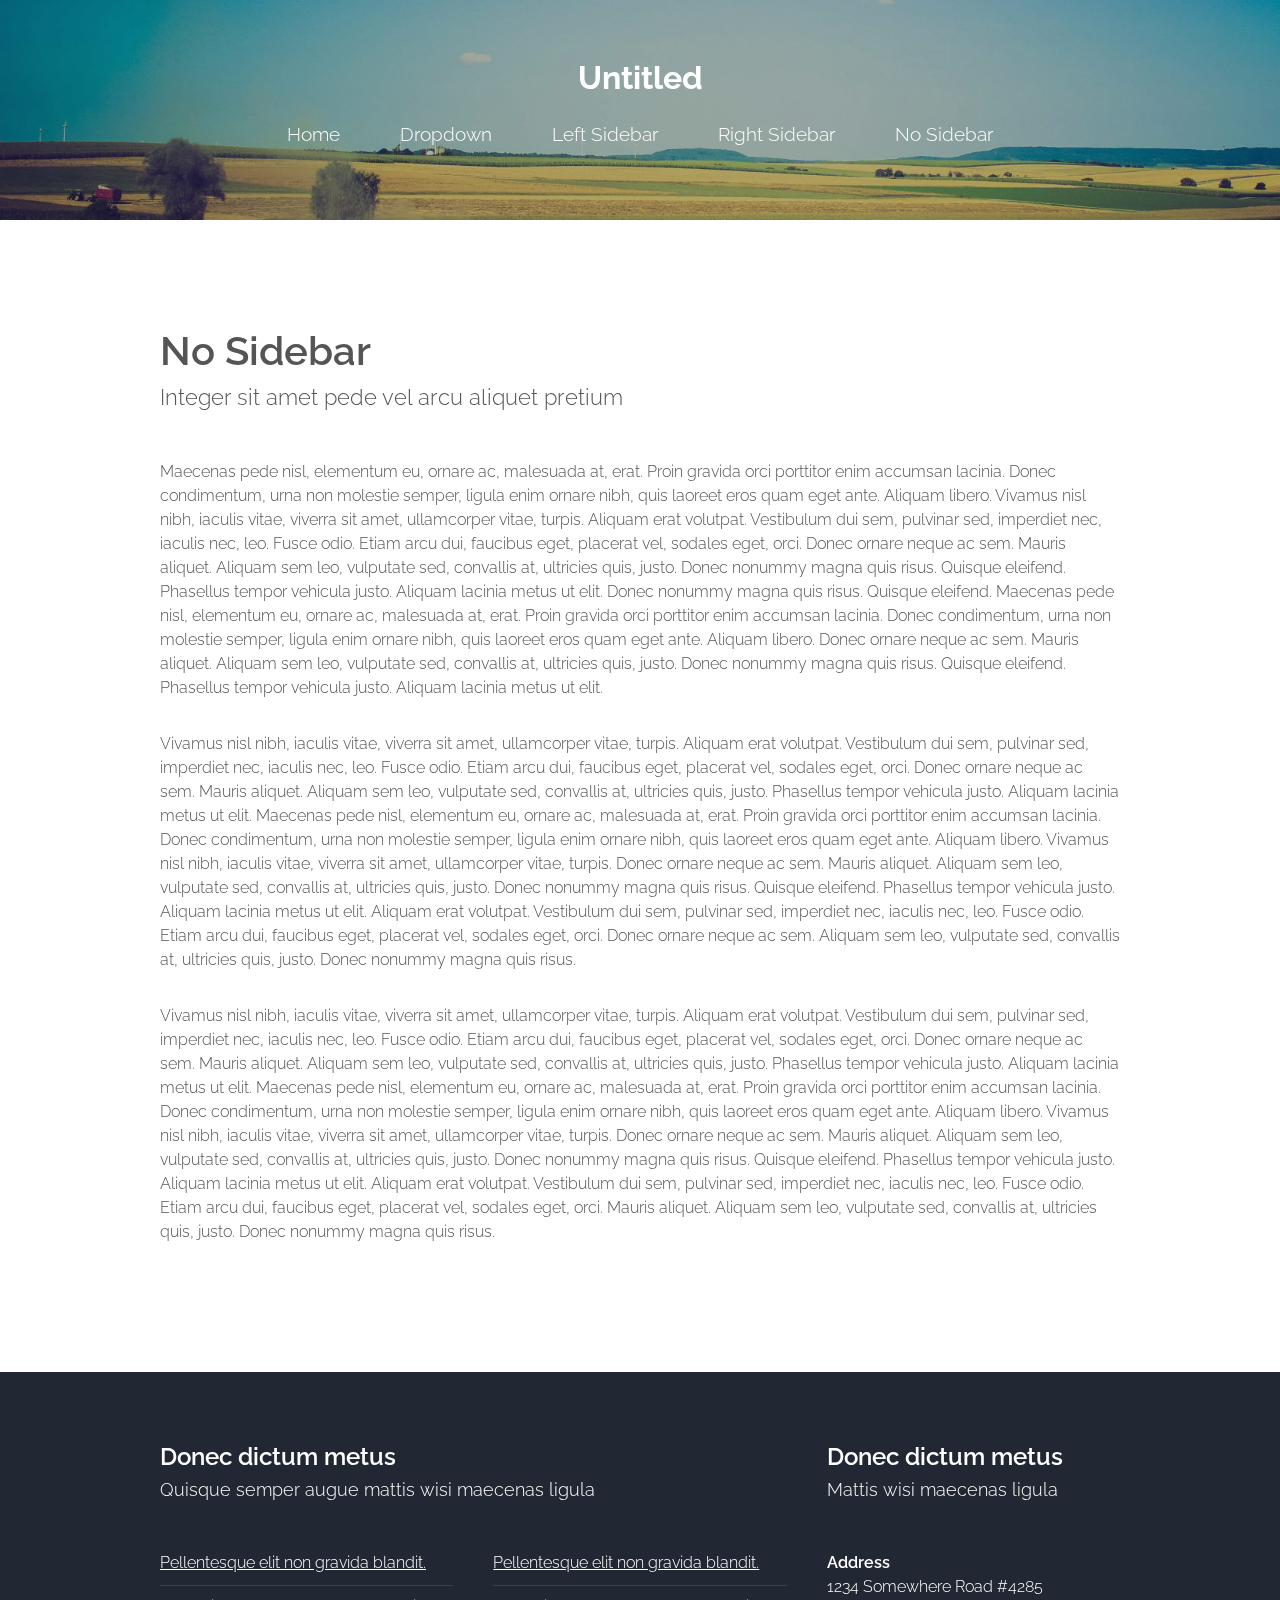
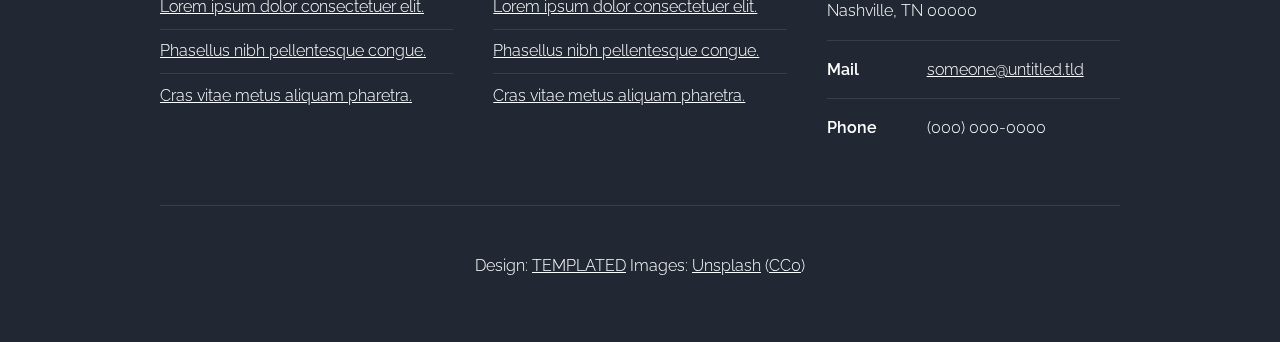
<file: no-sidebar.html>
<!DOCTYPE HTML>
<!--
	Horizons by TEMPLATED
	templated.co @templatedco
	Released for free under the Creative Commons Attribution 3.0 license (templated.co/license)
-->
<html>
	<head>
		<title>No Sidebar - Horizons by TEMPLATED</title>
		<meta http-equiv="content-type" content="text/html; charset=utf-8" />
		<meta name="description" content="" />
		<meta name="keywords" content="" />
		<!--[if lte IE 8]><script src="css/ie/html5shiv.js"></script><![endif]-->
		<script src="js/jquery.min.js"></script>
		<script src="js/jquery.dropotron.min.js"></script>
		<script src="js/skel.min.js"></script>
		<script src="js/skel-layers.min.js"></script>
		<script src="js/init.js"></script>
		<noscript>
			<link rel="stylesheet" href="css/skel.css" />
			<link rel="stylesheet" href="css/style.css" />
		</noscript>
		<!--[if lte IE 8]><link rel="stylesheet" href="css/ie/v8.css" /><![endif]-->
	</head>
	<body class="no-sidebar">

		<!-- Header -->
			<div id="header">
				<div class="container">
						
					<!-- Logo -->
						<h1><a href="#" id="logo">Untitled</a></h1>
					
					<!-- Nav -->
						<nav id="nav">
							<ul>
								<li><a href="index.html">Home</a></li>
								<li>
									<a href="">Dropdown</a>
									<ul>
										<li><a href="#">Lorem ipsum dolor</a></li>
										<li><a href="#">Magna phasellus</a></li>
										<li><a href="#">Etiam dolore nisl</a></li>
										<li>
											<a href="">Phasellus consequat</a>
											<ul>
												<li><a href="#">Lorem ipsum dolor</a></li>
												<li><a href="#">Phasellus consequat</a></li>
												<li><a href="#">Magna phasellus</a></li>
												<li><a href="#">Etiam dolore nisl</a></li>
												<li><a href="#">Veroeros feugiat</a></li>
											</ul>
										</li>
										<li><a href="#">Veroeros feugiat</a></li>
									</ul>
								</li>
								<li><a href="left-sidebar.html">Left Sidebar</a></li>
								<li><a href="right-sidebar.html">Right Sidebar</a></li>
								<li><a href="no-sidebar.html">No Sidebar</a></li>
							</ul>
						</nav>

				</div>
			</div>

		<!-- Main -->
			<div id="main" class="wrapper style1">
				<div class="container">
					<section>
						<header class="major">
							<h2>No Sidebar</h2>
							<span class="byline">Integer sit amet pede vel arcu aliquet pretium</span>
						</header>
						<p>Maecenas pede nisl, elementum eu, ornare ac, malesuada at, erat. Proin gravida orci porttitor enim accumsan lacinia. Donec condimentum, urna non molestie semper, ligula enim ornare nibh, quis laoreet eros quam eget ante. Aliquam libero. Vivamus nisl nibh, iaculis vitae, viverra sit amet, ullamcorper vitae, turpis. Aliquam erat volutpat. Vestibulum dui sem, pulvinar sed, imperdiet nec, iaculis nec, leo. Fusce odio. Etiam arcu dui, faucibus eget, placerat vel, sodales eget, orci. Donec ornare neque ac sem. Mauris aliquet. Aliquam sem leo, vulputate sed, convallis at, ultricies quis, justo. Donec nonummy magna quis risus. Quisque eleifend. Phasellus tempor vehicula justo. Aliquam lacinia metus ut elit. Donec nonummy magna quis risus. Quisque eleifend. Maecenas pede nisl, elementum eu, ornare ac, malesuada at, erat. Proin gravida orci porttitor enim accumsan lacinia. Donec condimentum, urna non molestie semper, ligula enim ornare nibh, quis laoreet eros quam eget ante. Aliquam libero. Donec ornare neque ac sem. Mauris aliquet. Aliquam sem leo, vulputate sed, convallis at, ultricies quis, justo. Donec nonummy magna quis risus. Quisque eleifend. Phasellus tempor vehicula justo. Aliquam lacinia metus ut elit.</p>
						<p>Vivamus nisl nibh, iaculis vitae, viverra sit amet, ullamcorper vitae, turpis. Aliquam erat volutpat. Vestibulum dui sem, pulvinar sed, imperdiet nec, iaculis nec, leo. Fusce odio. Etiam arcu dui, faucibus eget, placerat vel, sodales eget, orci. Donec ornare neque ac sem. Mauris aliquet. Aliquam sem leo, vulputate sed, convallis at, ultricies quis, justo. Phasellus tempor vehicula justo. Aliquam lacinia metus ut elit. Maecenas pede nisl, elementum eu, ornare ac, malesuada at, erat. Proin gravida orci porttitor enim accumsan lacinia. Donec condimentum, urna non molestie semper, ligula enim ornare nibh, quis laoreet eros quam eget ante. Aliquam libero. Vivamus nisl nibh, iaculis vitae, viverra sit amet, ullamcorper vitae, turpis. Donec ornare neque ac sem. Mauris aliquet. Aliquam sem leo, vulputate sed, convallis at, ultricies quis, justo. Donec nonummy magna quis risus. Quisque eleifend. Phasellus tempor vehicula justo. Aliquam lacinia metus ut elit. Aliquam erat volutpat. Vestibulum dui sem, pulvinar sed, imperdiet nec, iaculis nec, leo. Fusce odio. Etiam arcu dui, faucibus eget, placerat vel, sodales eget, orci. Donec ornare neque ac sem. Aliquam sem leo, vulputate sed, convallis at, ultricies quis, justo. Donec nonummy magna quis risus.</p>
						<p>Vivamus nisl nibh, iaculis vitae, viverra sit amet, ullamcorper vitae, turpis. Aliquam erat volutpat. Vestibulum dui sem, pulvinar sed, imperdiet nec, iaculis nec, leo. Fusce odio. Etiam arcu dui, faucibus eget, placerat vel, sodales eget, orci. Donec ornare neque ac sem. Mauris aliquet. Aliquam sem leo, vulputate sed, convallis at, ultricies quis, justo. Phasellus tempor vehicula justo. Aliquam lacinia metus ut elit. Maecenas pede nisl, elementum eu, ornare ac, malesuada at, erat. Proin gravida orci porttitor enim accumsan lacinia. Donec condimentum, urna non molestie semper, ligula enim ornare nibh, quis laoreet eros quam eget ante. Aliquam libero. Vivamus nisl nibh, iaculis vitae, viverra sit amet, ullamcorper vitae, turpis. Donec ornare neque ac sem. Mauris aliquet. Aliquam sem leo, vulputate sed, convallis at, ultricies quis, justo. Donec nonummy magna quis risus. Quisque eleifend. Phasellus tempor vehicula justo. Aliquam lacinia metus ut elit. Aliquam erat volutpat. Vestibulum dui sem, pulvinar sed, imperdiet nec, iaculis nec, leo. Fusce odio. Etiam arcu dui, faucibus eget, placerat vel, sodales eget, orci. Mauris aliquet. Aliquam sem leo, vulputate sed, convallis at, ultricies quis, justo. Donec nonummy magna quis risus.</p>
					</section>
				</div>
			</div>

		<!-- Footer -->
			<div id="footer">
				<div class="container">

					<!-- Lists -->
						<div class="row">
							<div class="8u">
								<section>
									<header class="major">
										<h2>Donec dictum metus</h2>
										<span class="byline">Quisque semper augue mattis wisi maecenas ligula</span>
									</header>
									<div class="row">
										<section class="6u">
											<ul class="default">
												<li><a href="#">Pellentesque elit non gravida blandit.</a></li>
												<li><a href="#">Lorem ipsum dolor consectetuer elit.</a></li>
												<li><a href="#">Phasellus nibh pellentesque congue.</a></li>
												<li><a href="#">Cras vitae metus aliquam  pharetra.</a></li>
											</ul>
										</section>
										<section class="6u">
											<ul class="default">
												<li><a href="#">Pellentesque elit non gravida blandit.</a></li>
												<li><a href="#">Lorem ipsum dolor consectetuer elit.</a></li>
												<li><a href="#">Phasellus nibh pellentesque congue.</a></li>
												<li><a href="#">Cras vitae metus aliquam  pharetra.</a></li>
											</ul>
										</section>
									</div>
								</section>
							</div>
							<div class="4u">
								<section>
									<header class="major">
										<h2>Donec dictum metus</h2>
										<span class="byline">Mattis wisi maecenas ligula</span>
									</header>
									<ul class="contact">
										<li>
											<span class="address">Address</span>
											<span>1234 Somewhere Road #4285 <br />Nashville, TN 00000</span>
										</li>
										<li>
											<span class="mail">Mail</span>
											<span><a href="#">someone@untitled.tld</a></span>
										</li>
										<li>
											<span class="phone">Phone</span>
											<span>(000) 000-0000</span>
										</li>
									</ul>	
								</section>
							</div>
						</div>

					<!-- Copyright -->
						<div class="copyright">
							Design: <a href="http://templated.co">TEMPLATED</a> Images: <a href="http://unsplash.com">Unsplash</a> (<a href="http://unsplash.com/cc0">CC0</a>)
						</div>

				</div>
			</div>

	</body>
</html>
</file>
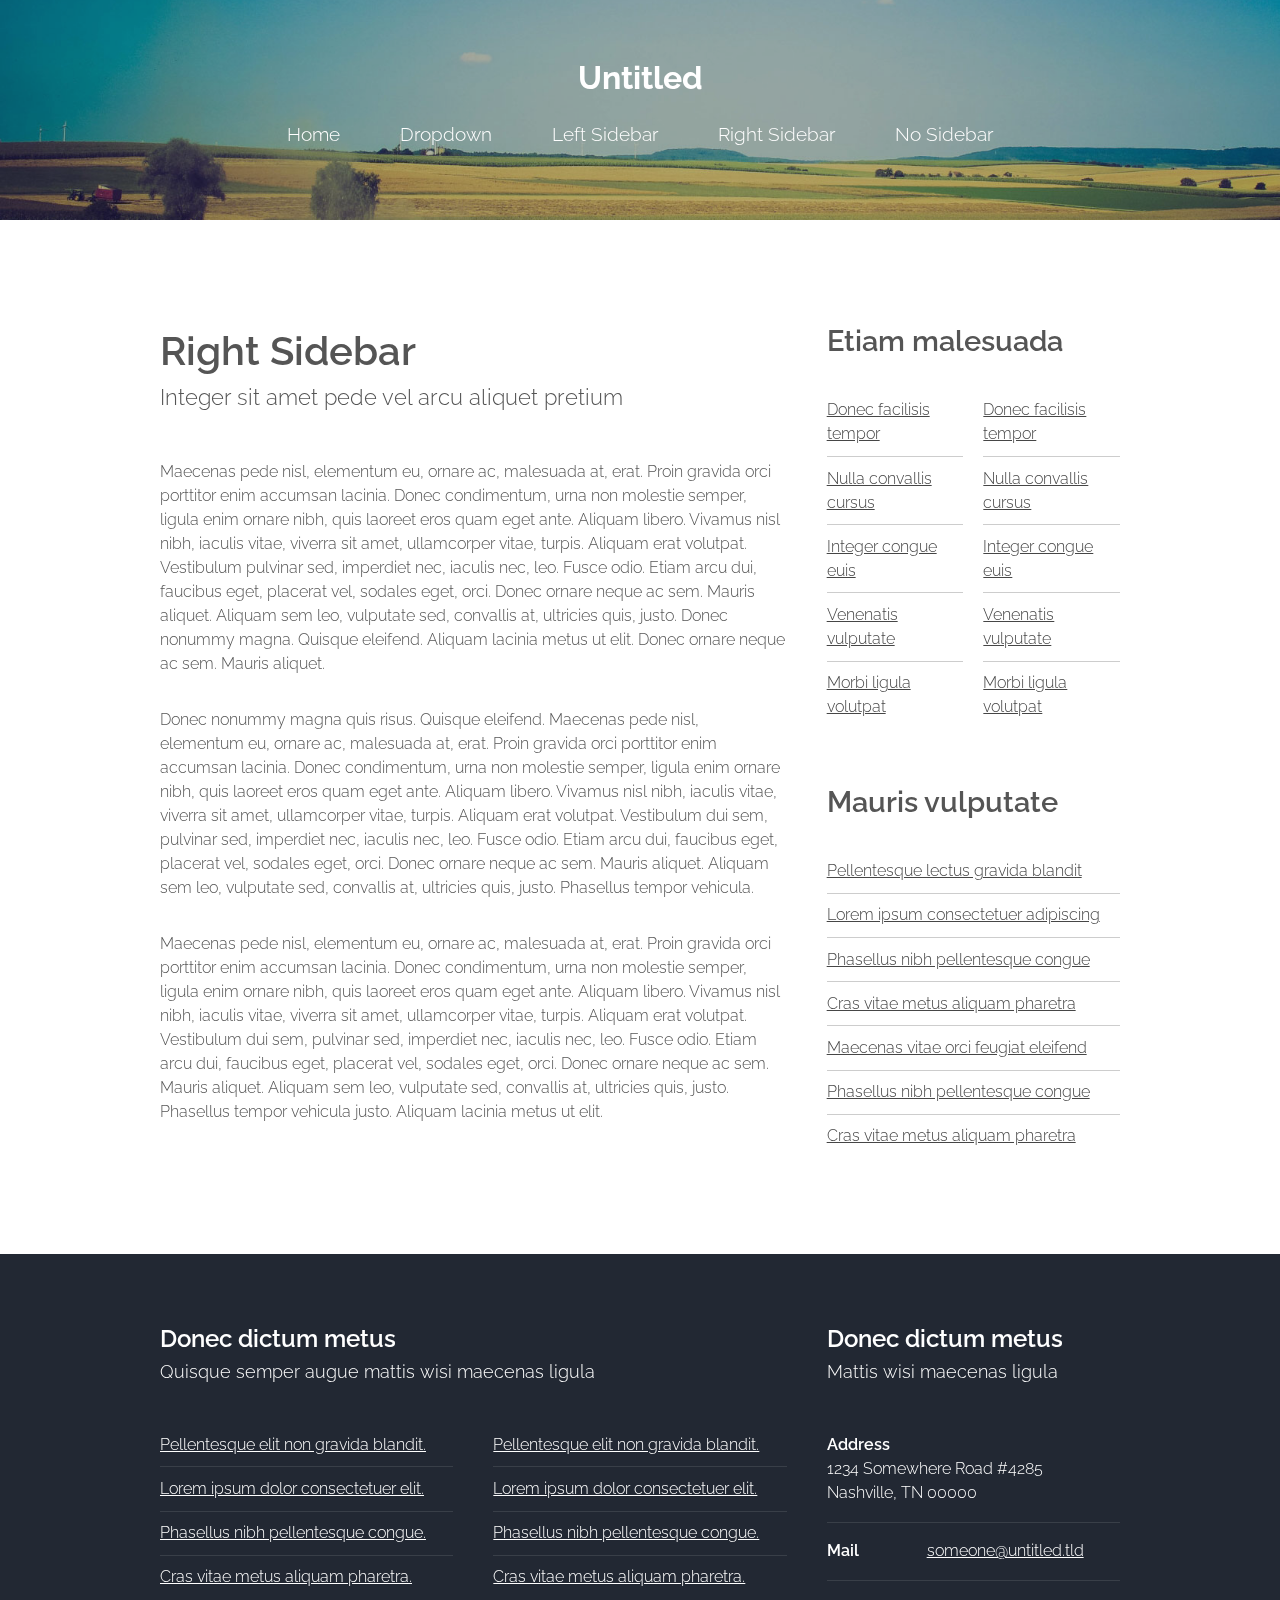
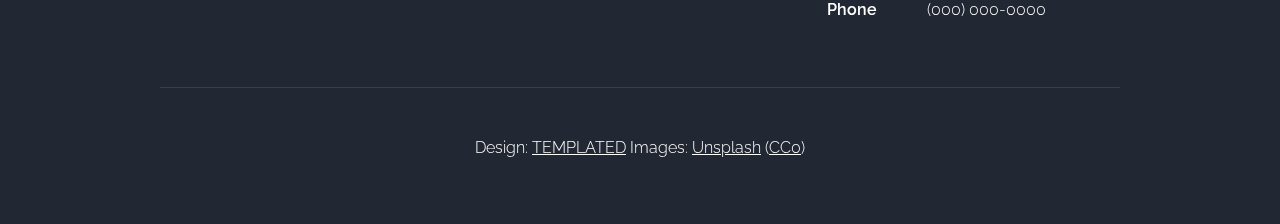
<file: right-sidebar - copia.html>
<!DOCTYPE HTML>
<!--
	Horizons by TEMPLATED
	templated.co @templatedco
	Released for free under the Creative Commons Attribution 3.0 license (templated.co/license)
-->
<html>
	<head>
		<title>Right Sidebar - Horizons by TEMPLATED</title>
		<meta http-equiv="content-type" content="text/html; charset=utf-8" />
		<meta name="description" content="" />
		<meta name="keywords" content="" />
		<!--[if lte IE 8]><script src="css/ie/html5shiv.js"></script><![endif]-->
		<script src="js/jquery.min.js"></script>
		<script src="js/jquery.dropotron.min.js"></script>
		<script src="js/skel.min.js"></script>
		<script src="js/skel-layers.min.js"></script>
		<script src="js/init.js"></script>
		<noscript>
			<link rel="stylesheet" href="css/skel.css" />
			<link rel="stylesheet" href="css/style.css" />
		</noscript>
		<!--[if lte IE 8]><link rel="stylesheet" href="css/ie/v8.css" /><![endif]-->
	</head>
	<body class="right-sidebar">

		<!-- Header -->
			<div id="header">
				<div class="container">
						
					<!-- Logo -->
						<h1><a href="#" id="logo">Untitled</a></h1>
					
					<!-- Nav -->
						<nav id="nav">
							<ul>
								<li><a href="index.html">Home</a></li>
								<li>
									<a href="">Dropdown</a>
									<ul>
										<li><a href="#">Lorem ipsum dolor</a></li>
										<li><a href="#">Magna phasellus</a></li>
										<li><a href="#">Etiam dolore nisl</a></li>
										<li>
											<a href="">Phasellus consequat</a>
											<ul>
												<li><a href="#">Lorem ipsum dolor</a></li>
												<li><a href="#">Phasellus consequat</a></li>
												<li><a href="#">Magna phasellus</a></li>
												<li><a href="#">Etiam dolore nisl</a></li>
												<li><a href="#">Veroeros feugiat</a></li>
											</ul>
										</li>
										<li><a href="#">Veroeros feugiat</a></li>
									</ul>
								</li>
								<li><a href="left-sidebar.html">Left Sidebar</a></li>
								<li><a href="right-sidebar.html">Right Sidebar</a></li>
								<li><a href="no-sidebar.html">No Sidebar</a></li>
							</ul>
						</nav>

				</div>
			</div>

		<!-- Main -->
			<div id="main" class="wrapper style1">
				<div class="container">
					<div class="row">
					
						<!-- Content -->
						<div id="content" class="8u skel-cell-important">
							<section>
								<header class="major">
									<h2>Right Sidebar</h2>
									<span class="byline">Integer sit amet pede vel arcu aliquet pretium</span>
								</header>
								<p>Maecenas pede nisl, elementum eu, ornare ac, malesuada at, erat. Proin gravida orci porttitor enim accumsan lacinia. Donec condimentum, urna non molestie semper, ligula enim ornare nibh, quis laoreet eros quam eget ante. Aliquam libero. Vivamus nisl nibh, iaculis vitae, viverra sit amet, ullamcorper vitae, turpis. Aliquam erat volutpat. Vestibulum pulvinar sed, imperdiet nec, iaculis nec, leo. Fusce odio. Etiam arcu dui, faucibus eget, placerat vel, sodales eget, orci. Donec ornare neque ac sem. Mauris aliquet. Aliquam sem leo, vulputate sed, convallis at, ultricies quis, justo. Donec nonummy magna. Quisque eleifend. Aliquam lacinia metus ut elit. Donec ornare neque ac sem. Mauris aliquet.</p>
								<p>Donec nonummy magna quis risus. Quisque eleifend. Maecenas pede nisl, elementum eu, ornare ac, malesuada at, erat. Proin gravida orci porttitor enim accumsan lacinia. Donec condimentum, urna non molestie semper, ligula enim ornare nibh, quis laoreet eros quam eget ante. Aliquam libero. Vivamus nisl nibh, iaculis vitae, viverra sit amet, ullamcorper vitae, turpis. Aliquam erat volutpat. Vestibulum dui sem, pulvinar sed, imperdiet nec, iaculis nec, leo. Fusce odio. Etiam arcu dui, faucibus eget, placerat vel, sodales eget, orci. Donec ornare neque ac sem. Mauris aliquet. Aliquam sem leo, vulputate sed, convallis at, ultricies quis, justo. Phasellus tempor vehicula.</p>
								<p>Maecenas pede nisl, elementum eu, ornare ac, malesuada at, erat. Proin gravida orci porttitor enim accumsan lacinia. Donec condimentum, urna non molestie semper, ligula enim ornare nibh, quis laoreet eros quam eget ante. Aliquam libero. Vivamus nisl nibh, iaculis vitae, viverra sit amet, ullamcorper vitae, turpis. Aliquam erat volutpat. Vestibulum dui sem, pulvinar sed, imperdiet nec, iaculis nec, leo. Fusce odio. Etiam arcu dui, faucibus eget, placerat vel, sodales eget, orci. Donec ornare neque ac sem. Mauris aliquet. Aliquam sem leo, vulputate sed, convallis at, ultricies quis, justo. Phasellus tempor vehicula justo. Aliquam lacinia metus ut elit.</p>
							</section>
						</div>

						<!-- Sidebar -->
						<div id="sidebar" class="4u sidebar">
							<section>
								<header class="major">
									<h2>Etiam malesuada</h2>
								</header>
								<div class="row half">
									<section class="6u">
										<ul class="default">
											<li><a href="#">Donec facilisis tempor</a></li>
											<li><a href="#">Nulla convallis cursus</a></li>
											<li><a href="#">Integer congue euis</a></li>
											<li><a href="#">Venenatis vulputate</a></li>
											<li><a href="#">Morbi ligula volutpat</a></li>
										</ul>
									</section>
									<section class="6u">
										<ul class="default">
											<li><a href="#">Donec facilisis tempor</a></li>
											<li><a href="#">Nulla convallis cursus</a></li>
											<li><a href="#">Integer congue euis</a></li>
											<li><a href="#">Venenatis vulputate</a></li>
											<li><a href="#">Morbi ligula volutpat</a></li>
										</ul>
									</section>
								</div>
							</section>
							<section>
								<header class="major">
									<h2>Mauris vulputate</h2>
								</header>
								<ul class="default">
									<li><a href="#">Pellentesque lectus gravida blandit</a></li>
									<li><a href="#">Lorem ipsum consectetuer adipiscing</a></li>
									<li><a href="#">Phasellus nibh pellentesque congue</a></li>
									<li><a href="#">Cras vitae metus aliquam pharetra</a></li>
									<li><a href="#">Maecenas vitae orci feugiat eleifend</a></li>
									<li><a href="#">Phasellus nibh pellentesque congue</a></li>
									<li><a href="#">Cras vitae metus aliquam pharetra</a></li>
								</ul>
							</section>
						</div>
						
					</div>
				</div>
			</div>

		<!-- Footer -->
			<div id="footer">
				<div class="container">

					<!-- Lists -->
						<div class="row">
							<div class="8u">
								<section>
									<header class="major">
										<h2>Donec dictum metus</h2>
										<span class="byline">Quisque semper augue mattis wisi maecenas ligula</span>
									</header>
									<div class="row">
										<section class="6u">
											<ul class="default">
												<li><a href="#">Pellentesque elit non gravida blandit.</a></li>
												<li><a href="#">Lorem ipsum dolor consectetuer elit.</a></li>
												<li><a href="#">Phasellus nibh pellentesque congue.</a></li>
												<li><a href="#">Cras vitae metus aliquam  pharetra.</a></li>
											</ul>
										</section>
										<section class="6u">
											<ul class="default">
												<li><a href="#">Pellentesque elit non gravida blandit.</a></li>
												<li><a href="#">Lorem ipsum dolor consectetuer elit.</a></li>
												<li><a href="#">Phasellus nibh pellentesque congue.</a></li>
												<li><a href="#">Cras vitae metus aliquam  pharetra.</a></li>
											</ul>
										</section>
									</div>
								</section>
							</div>
							<div class="4u">
								<section>
									<header class="major">
										<h2>Donec dictum metus</h2>
										<span class="byline">Mattis wisi maecenas ligula</span>
									</header>
									<ul class="contact">
										<li>
											<span class="address">Address</span>
											<span>1234 Somewhere Road #4285 <br />Nashville, TN 00000</span>
										</li>
										<li>
											<span class="mail">Mail</span>
											<span><a href="#">someone@untitled.tld</a></span>
										</li>
										<li>
											<span class="phone">Phone</span>
											<span>(000) 000-0000</span>
										</li>
									</ul>	
								</section>
							</div>
						</div>

					<!-- Copyright -->
						<div class="copyright">
							Design: <a href="http://templated.co">TEMPLATED</a> Images: <a href="http://unsplash.com">Unsplash</a> (<a href="http://unsplash.com/cc0">CC0</a>)
						</div>

				</div>
			</div>

	</body>
</html>
</file>
<file: css/ie/v8.css>
/*
	Horizons by TEMPLATED
	templated.co @templatedco
	Released for free under the Creative Commons Attribution 3.0 license (templated.co/license)
*/

	.button {
		position: relative;
		-ms-behavior: url("css/ie/PIE.htc");
	}

	ul.style .fa {
		position: relative;
		-ms-behavior: url("css/ie/PIE.htc");
	}

	#nav > ul > li {
		position: relative;
		-ms-behavior: url("css/ie/PIE.htc");
	}

/* Dropotron */

	.dropotron {
		position: relative;
		-ms-behavior: url("css/ie/PIE.htc");
	}

		.dropotron.level-0 {
			position: relative;
			-ms-behavior: url("css/ie/PIE.htc");
		}
</file>
<file: css/skel.css>
/* Resets (http://meyerweb.com/eric/tools/css/reset/ | v2.0 | 20110126 | License: none (public domain)) */

	html,body,div,span,applet,object,iframe,h1,h2,h3,h4,h5,h6,p,blockquote,pre,a,abbr,acronym,address,big,cite,code,del,dfn,em,img,ins,kbd,q,s,samp,small,strike,strong,sub,sup,tt,var,b,u,i,center,dl,dt,dd,ol,ul,li,fieldset,form,label,legend,table,caption,tbody,tfoot,thead,tr,th,td,article,aside,canvas,details,embed,figure,figcaption,footer,header,hgroup,menu,nav,output,ruby,section,summary,time,mark,audio,video{margin:0;padding:0;border:0;font-size:100%;font:inherit;vertical-align:baseline;}article,aside,details,figcaption,figure,footer,header,hgroup,menu,nav,section{display:block;}body{line-height:1;}ol,ul{list-style:none;}blockquote,q{quotes:none;}blockquote:before,blockquote:after,q:before,q:after{content:'';content:none;}table{border-collapse:collapse;border-spacing:0;}body{-webkit-text-size-adjust:none}

/* Box Model */

	*, *:before, *:after {
		-moz-box-sizing: border-box;
		-webkit-box-sizing: border-box;
		box-sizing: border-box;
	}

/* Container */

	body {
		/* min-width: (containers) */
		min-width: 1200px;
	}

	.container {
		margin-left: auto;
		margin-right: auto;
		
		/* width: (containers) */
		width: 1200px;
	}

	/* Modifiers */
	
		.container.small {
			/* width: (containers) * 0.75; */
			width: 900px;
		}

		.container.big {
			width: 100%;

			/* max-width: (containers) * 1.25; */
			max-width: 1500px;

			/* min-width: (containers); */
			min-width: 1200px;
		}

/* Grid */

	.\31 2u { width: 100% }
	.\31 1u { width: 91.6666666667% }
	.\31 0u { width: 83.3333333333% }
	.\39 u { width: 75% }
	.\38 u { width: 66.6666666667% }
	.\37 u { width: 58.3333333333% }
	.\36 u { width: 50% }
	.\35 u { width: 41.6666666667% }
	.\34 u { width: 33.3333333333% }
	.\33 u { width: 25% }
	.\32 u { width: 16.6666666667% }
	.\31 u { width: 8.3333333333% }
	.\-11u { margin-left: 91.6666666667% }
	.\-10u { margin-left: 83.3333333333% }
	.\-9u { margin-left: 75% }
	.\-8u { margin-left: 66.6666666667% }
	.\-7u { margin-left: 58.3333333333% }
	.\-6u { margin-left: 50% }
	.\-5u { margin-left: 41.6666666667% }
	.\-4u { margin-left: 33.3333333333% }
	.\-3u { margin-left: 25% }
	.\-2u { margin-left: 16.6666666667% }
	.\-1u { margin-left: 8.3333333333% }

	/* Rows */

		.row > * {
			float: left;
		}

		.row:after {
			content: '';
			display: block;
			clear: both;
			height: 0;
		}

		.row:first-child > * {
			padding-top: 0 !important;
		}

		/* Normal */

			.row > * {
				/* padding-left: (gutters) */
				padding-left: 40px;
			}

			.row + .row > * {
				/* padding: (gutters) 0 0 (gutters) */
				padding: 40px 0 0 40px;
			}

			.row {
				/* margin-left: -(gutters) */
				margin-left: -40px;
			}

		/* Flush */

			.row.flush > * {
				padding-left: 0;
			}

			.row + .row.flush > * {
				padding: 0;
			}

			.row.flush {
				margin-left: 0;
			}

		/* Quarter */

			.row.quarter > * {
				/* padding-left: (gutters * 0.25) */
				padding-left: 10px;
			}

			.row + .row.quarter > * {
				/* padding: (gutters * 0.25) 0 0 (gutters * 0.25) */
				padding: 10px 0 0 10px;
			}

			.row.quarter {
				/* margin-left: -(gutters * 0.25) */
				margin-left: -10px;
			}

		/* Half */

			.row.half > * {
				/* padding-left: (gutters * 0.5) */
				padding-left: 20px;
			}

			.row + .row.half > * {
				/* padding: (gutters * 0.5) 0 0 (gutters * 0.5) */
				padding: 20px 0 0 20px;
			}

			.row.half {
				/* margin-left: -(gutters * 0.5) */
				margin-left: -20px;
			}

		/* One and (a) Half */

			.row.oneandhalf > * {
				/* padding-left: (gutters * 1.5) */
				padding-left: 60px;
			}

			.row + .row.oneandhalf > * {
				/* padding: (gutters * 1.5) 0 0 (gutters * 1.5) */
				padding: 60px 0 0 60px;
			}

			.row.oneandhalf {
				/* margin-left: -(gutters * 1.5) */
				margin-left: -60px;
			}

		/* Double */

			.row.double > * {
				/* padding-left: (gutters * 2) */
				padding-left: 80px;
			}

			.row + .row.double > * {
				/* padding: (gutters * 2) 0 0 (gutters * 2) */
				padding: 80px 0 0 80px;
			}

			.row.double {
				/* margin-left: -(gutters * 2) */
				margin-left: -80px;
			}
</file>
<file: css/style.css>
/*
	Horizons by TEMPLATED
	templated.co @templatedco
	Released for free under the Creative Commons Attribution 3.0 license (templated.co/license)
*/
@import url("font-awesome.min.css");
@import url("http://fonts.googleapis.com/css?family=Raleway:100,200,300,400,500,600,700,800,900");

/* Basic */

	body {
		background: #222833;
	}

	body, input, select, textarea {
		color: #555555;
		font-family: 'Raleway', sans-serif;
		font-size: 13pt;
		font-weight: 300;
		line-height: 1.75em;
	}

	a {
		color: #3ac984;
		text-decoration: underline;
	}

		a:hover {
			text-decoration: none;
		}

	strong, b {
		font-weight: 700;
	}

	em, i {
		font-style: italic;
	}

	p, ul, ol, dl, table, blockquote {
		margin: 0 0 2em 0;
	}

	h1, h2, h3, h4, h5, h6 {
		color: inherit;
		font-weight: 700;
		line-height: 1.75em;
		margin-bottom: 1em;
	}

		h1 a, h2 a, h3 a, h4 a, h5 a, h6 a {
			color: inherit;
			text-decoration: none;
		}

	h2 {
		font-size: 1.5em;
	}

	h3 {
		font-size: 1.25em;
	}

	sub {
		font-size: 0.8em;
		position: relative;
		top: 0.5em;
	}

	sup {
		font-size: 0.8em;
		position: relative;
		top: -0.5em;
	}

	hr {
		border-top: solid 1px #888888;
		border: 0;
		margin-bottom: 1.5em;
	}

	blockquote {
		border-left: solid 0.5em #888888;
		font-style: italic;
		padding: 1em 0 1em 2em;
	}

	section.special, article.special {
		text-align: center;
	}

	header.major {
		padding-bottom: 4em;
	}

	header h2 {
		margin: 0;
		padding: 0;
		font-size: 3em;
		font-weight: 600;
	}

	header .byline {
		font-size: 1.6em;
	}

	footer > :last-child {
		margin-bottom: 0;
	}

	footer.major {
		padding-top: 3em;
	}

/* Form */

	input[type="text"],
	input[type="password"],
	input[type="email"],
	textarea {
		-moz-appearance: none;
		-webkit-appearance: none;
		-o-appearance: none;
		-ms-appearance: none;
		appearance: none;
		background: none;
		border: solid 1px #888888;
		color: inherit;
		display: block;
		outline: 0;
		padding: 0.75em;
		text-decoration: none;
		width: 100%;
	}

		input[type="text"]:focus,
		input[type="password"]:focus,
		input[type="email"]:focus,
		textarea:focus {
			border-color: #3ac984;
		}

	input[type="text"],
	input[type="password"],
	input[type="email"] {
		line-height: 1em;
	}

	::-webkit-input-placeholder {
		color: inherit;
		opacity: 0.5;
		position: relative;
		top: 3px;
	}

	:-moz-placeholder {
		color: inherit;
		opacity: 0.5;
	}

	::-moz-placeholder {
		color: inherit;
		opacity: 0.5;
	}

	:-ms-input-placeholder {
		color: inherit;
		opacity: 0.5;
	}

	.formerize-placeholder {
		color: rgba(85, 85, 85, 0.5) !important;
	}

/* Image */

	.image {
		border: 0;
		position: relative;
	}

		.image.fit {
			display: block;
		}

			.image.fit img {
				display: block;
				width: 100%;
			}

		.image.feature {
			display: block;
			margin: 0 0 2em 0;
		}

			.image.feature img {
				display: block;
				width: 100%;
			}

/* Icon */

	.icon {
		position: relative;
	}

		.icon:before {
			content: "";
			-moz-osx-font-smoothing: grayscale;
			-webkit-font-smoothing: antialiased;
			font-family: FontAwesome;
			font-style: normal;
			font-weight: normal;
			text-transform: none !important;
		}

		.icon > .label {
			display: none;
		}

/* Lists */

	ol.default {
		list-style: decimal;
		padding-left: 1.25em;
	}

		ol.default li {
			padding-left: 0.25em;
		}

	ul {
		margin: 0;
		padding: 0;
	}

		ul.default {
			list-style: none;
		}

			ul.default li {
				display: block;
				padding: 0.60em 0;
				border-top: 1px solid;
				border-color: rgba(192, 192, 192, 0.15);
			}

			ul.default > :first-child {
				padding-top: 0;
				border-top: none;
			}

		ul.icons {
			cursor: default;
		}

			ul.icons li {
				display: inline-block;
				line-height: 1em;
				padding-left: 0.5em;
			}

				ul.icons li:first-child {
					padding-left: 0;
				}

		ul.actions {
			cursor: default;
		}

			ul.actions:last-child {
				margin-bottom: 0;
			}

			ul.actions li {
				display: inline-block;
				padding: 0 0 0 1.5em;
			}

				ul.actions li:first-child {
					padding: 0;
				}

			ul.actions.vertical li {
				display: block;
				padding: 1.5em 0 0 0;
			}

				ul.actions.vertical li:first-child {
					padding: 0;
				}

		ul.contact li {
			padding: 1.05em 0;
			border-top: 1px solid;
			border-color: rgba(192, 192, 192, 0.15);
		}

			ul.contact li > span {
				display: inline-block;
			}

			ul.contact li .address, ul.contact li .mail, ul.contact li .phone {
				float: left;
				width: 100px;
				font-weight: 600;
			}

		ul.contact > :first-child {
			padding-top: 0;
			border-top: none;
		}

		ul.style li {
			clear: both;
			display: block;
			padding-top: 3em;
		}

		ul.style > :first-child {
			padding-top: 0;
		}

		ul.style h3 {
			display: block;
			margin: 0;
			padding-bottom: 0.50em;
			font-size: 1.1em;
			font-weight: 700;
			color: #404040;
		}

		ul.style .fa {
			float: left;
			display: inline-block;
			width: 80px;
			height: 80px;
			margin-right: 1em;
			background: #3ac984;
			line-height: 80px;
			text-align: center;
			border-radius: 10px;
			font-size: 2em;
			color: white;
		}

		ul.list {
			list-style: none;
		}

			ul.list li {
				display: block;
				padding: 0.60em 0;
				border-top: 1px solid;
				border-color: red;
			}

			ul.list > :first-child {
				padding-top: 0;
				border-top: none;
			}

/* Tables */

	table {
		width: 100%;
	}

		table.default {
			width: 100%;
		}

			table.default tbody tr {
				border-bottom: solid 1px #888888;
			}

			table.default td {
				padding: 0.5em 1em 0.5em 1em;
			}

			table.default th {
				font-weight: 700;
				padding: 0.5em 1em 0.5em 1em;
				text-align: left;
			}

			table.default thead {
				background: #555555;
				color: #fff;
			}

/* Button */

	input[type="submit"],
	input[type="reset"],
	input[type="button"],
	.button {
		-moz-appearance: none;
		-webkit-appearance: none;
		-o-appearance: none;
		-ms-appearance: none;
		appearance: none;
		-moz-transition: background-color 0.2s ease-in-out;
		-webkit-transition: background-color 0.2s ease-in-out;
		-o-transition: background-color 0.2s ease-in-out;
		-ms-transition: background-color 0.2s ease-in-out;
		transition: background-color 0.2s ease-in-out;
		background: #3ac984;
		border-radius: 40px;
		border: 0;
		color: white;
		cursor: pointer;
		display: inline-block;
		padding: 0.80em 2em;
		text-align: center;
		text-decoration: none;
		font-size: 1.4em;
		font-weight: 600;
		min-width: 10em;
	}

		input[type="submit"]:hover,
		input[type="reset"]:hover,
		input[type="button"]:hover,
		.button:hover {
			background-color: #32b777;
		}

		input[type="submit"].fit,
		input[type="reset"].fit,
		input[type="button"].fit,
		.button.fit {
			width: 100%;
		}

		input[type="submit"].small,
		input[type="reset"].small,
		input[type="button"].small,
		.button.small {
			font-size: 0.8em;
		}

/* Wrapper */

	.wrapper.style1 {
		background: #fff;
	}

	.wrapper.style2 {
		background: #ececec;
		padding: 6em 0;
		text-align: center;
	}

	.wrapper.style3 {
		padding: 2em 0 3.5em 0;
		background: #ececec;
	}

		.wrapper.style3 span {
			display: inline-block;
			padding-top: 0.80em;
			font-size: 2em;
			font-weight: 600;
		}

		.wrapper.style3 .button {
			float: right;
		}

/* Header */

	#header {
		background: #333333 url("../images/pic01.jpg") no-repeat;
		background-size: cover;
		color: #fff;
		padding: 6em 0;
		text-align: center;
		background-position: 0% 65%;
		position: relative;
	}

		#header:before {
			content: '';
			position: absolute;
			left: 0;
			top: 0;
			width: 100%;
			height: 100%;
			background: rgba(16, 32, 48, 0.25);
		}

		#header > * {
			position: relative;
			z-index: 1;
		}

	.homepage #header {
		padding: 8em 0;
		background-position: center;
	}

	#logo {
		font-size: 2em;
	}

	#nav > ul {
		margin: 0;
	}

		#nav > ul > li {
			border-radius: 10px 10px 0 0;
			display: inline-block;
			margin-left: 0.5em;
			padding: 0.5em 1.5em;
		}

			#nav > ul > li a {
				color: #FFF;
				text-decoration: none;
				font-size: 1.2em;
			}

			#nav > ul > li:first-child {
				margin-left: 0;
			}

			#nav > ul > li:hover a {
				color: #fff;
			}

			#nav > ul > li.active {
				background: #3ac984;
			}

				#nav > ul > li.active a {
					color: white;
				}

			#nav > ul > li > ul {
				display: none;
			}

/* Dropotron */

	.dropotron {
		margin-top: -2px;
		background: #3ac984;
		border-radius: 10px;
		color: white;
		min-width: 12em;
		padding: 1em 0;
	}

		.dropotron > li {
			line-height: 2em;
			padding: 0 1em;
		}

			.dropotron > li > a {
				color: #FFF;
				text-decoration: none;
			}

			.dropotron > li.active > a, .dropotron > li:hover > a {
				color: #FFF;
			}

		.dropotron.level-0 {
			border-radius: 0 10px 10px 10px;
			font-size: 1em;
		}

/* Banner */

	#banner {
		text-align: center;
		padding: 4em 0 0 0;
	}

		#banner .major h2 {
			font-size: 3.5em;
		}

		#banner .major .byline {
			display: block;
			margin: 0em 2em;
			line-height: 1.6em;
			font-size: 1.5em;
		}
		
		#banner a {
			color: inherit;
		}

/* Main */

	.no-sidebar #main .major, .left-sidebar #main .major, .right-sidebar #main .major {
		text-align: left;
	}

	.homepage #main .major {
		text-align: center;
	}

	#main {
		padding: 6em 0;
	}

		#main .sidebar .major {
			padding-bottom: 2em;
		}

			#main .sidebar .major h2 {
				font-size: 1.8em;
			}

		#main .sidebar .default li {
			border-color: #cdcdcd;
		}

		#main .sidebar .default a {
			color: #464646;
		}

		#main .sidebar > :first-child {
			margin-bottom: 3em;
		}

/* Footer */

	#footer {
		padding: 4em 0;
		color: #fff;
	}

		#footer .major h2 {
			font-size: 2em;
			color: #FFF;
		}

		#footer .major .byline {
			font-size: 1.1em;
		}

		#footer .copyright {
			margin-top: 3em;
			padding-top: 3em;
			border-top: 1px solid;
			border-color: rgba(192, 192, 192, 0.15);
			text-align: center;
			color: inherit;
		}

		#footer a {
			color: inherit;
		}
		
		/* contacto */
</file>
